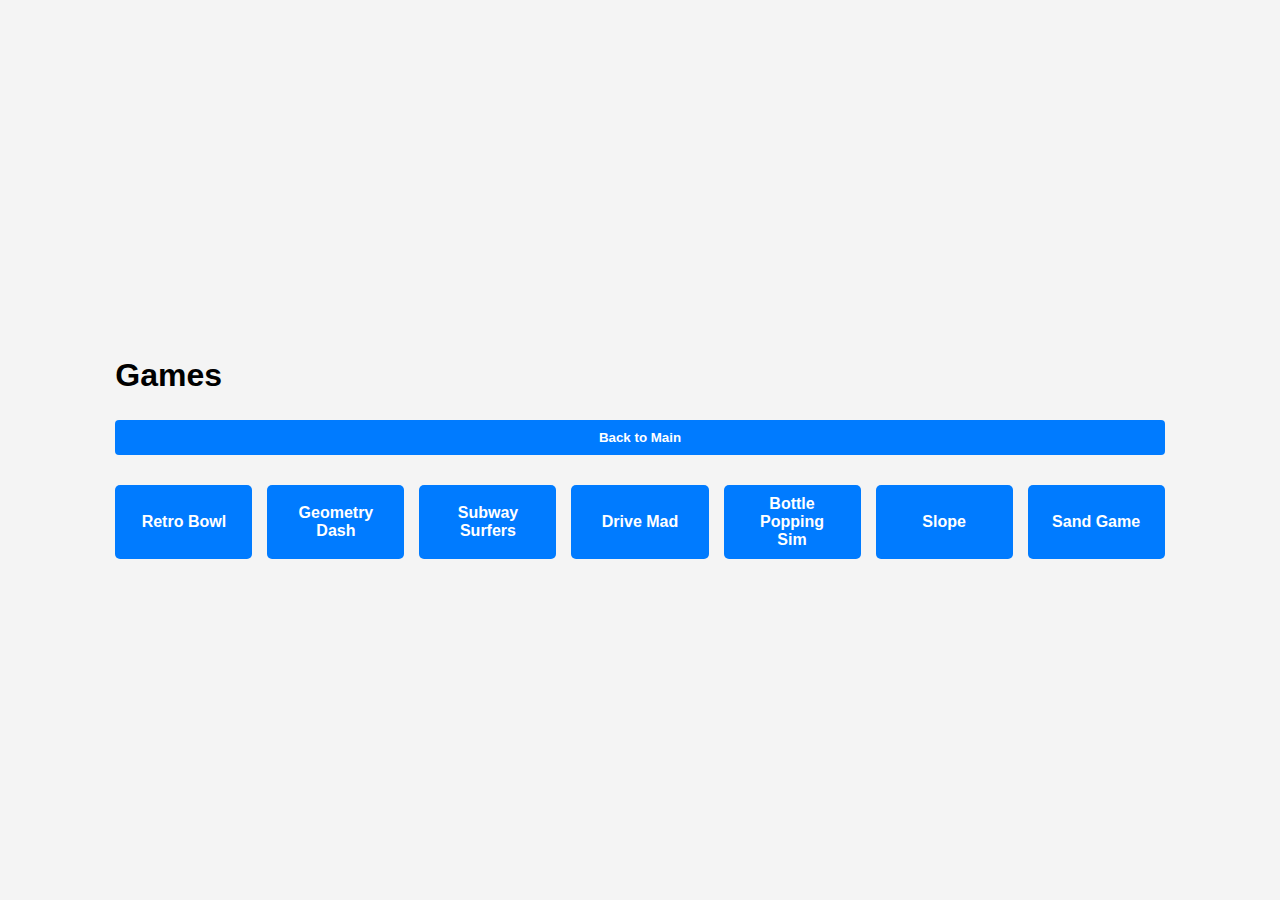
<file: g.html>
<!DOCTYPE html>
<html lang="en">
<head>
  <meta charset="UTF-8">
  <meta name="viewport" content="width=device-width, initial-scale=1.0">
  <title>Get More Math!</title>
  <link rel="icon" href="https://i.ibb.co/YT6qGW8/favicon.png" type="image/png">
  <link rel="stylesheet" href="styles.css">
  <style>
    .button-container {
      display: flex;
      justify-content: center;
      gap: 15px;
      margin-top: 20px;
    }

    .button-container button {
      padding: 10px 20px;
      background-color: #007bff;
      color: white;
      border: none;
      border-radius: 5px;
      cursor: pointer;
      font-size: 16px;
    }

    .button-container button:hover {
      background-color: #0056b3;
    }
  </style>
</head>
<body>
  <div class="games-screen">
    <h1>Games</h1>
    <!-- Button to go back to the main page -->
    <button onclick="goBackToMain()">Back to Main</button>

    <!-- Game buttons -->
    <div class="button-container">
      <button onclick="redirectToRetroBowl()">Retro Bowl</button>
      <button onclick="redirectToGeometryDash()">Geometry Dash</button>
      <button onclick="redirectToSubwaySurfers()">Subway Surfers</button>
      <button onclick="redirectToDriveMad()">Drive Mad</button>
      <button onclick="redirectToBPS()">Bottle Popping Sim</button>
      <button onclick="redirectToSlope()">Slope</button>
      <button onclick="redirectToSandGame()">Sand Game</button>
    </div>
  </div>

  <script>
    // Functions to handle navigation
    function goBackToMain() {
      window.location.href = "main.html";
    }

    function redirectToRetroBowl() {
      window.location.href = "g/retro.html";
    }

    function redirectToGeometryDash() {
      window.location.href = "g/gd.html";
    }

    function redirectToSubwaySurfers() {
      window.location.href = "g/subway.html";
    }

    function redirectToDriveMad() {
      window.location.href = "g/drivemad.html";
    }

    function redirectToBPS() {
      window.location.href = "g/bps.html";
    }

    function redirectToSlope() {
      window.location.href = "g/slope.html";
    }

    function redirectToSandGame() {
      window.location.href = "g/sandgame.html";
    }
  </script>
</body>
</html>
</file>
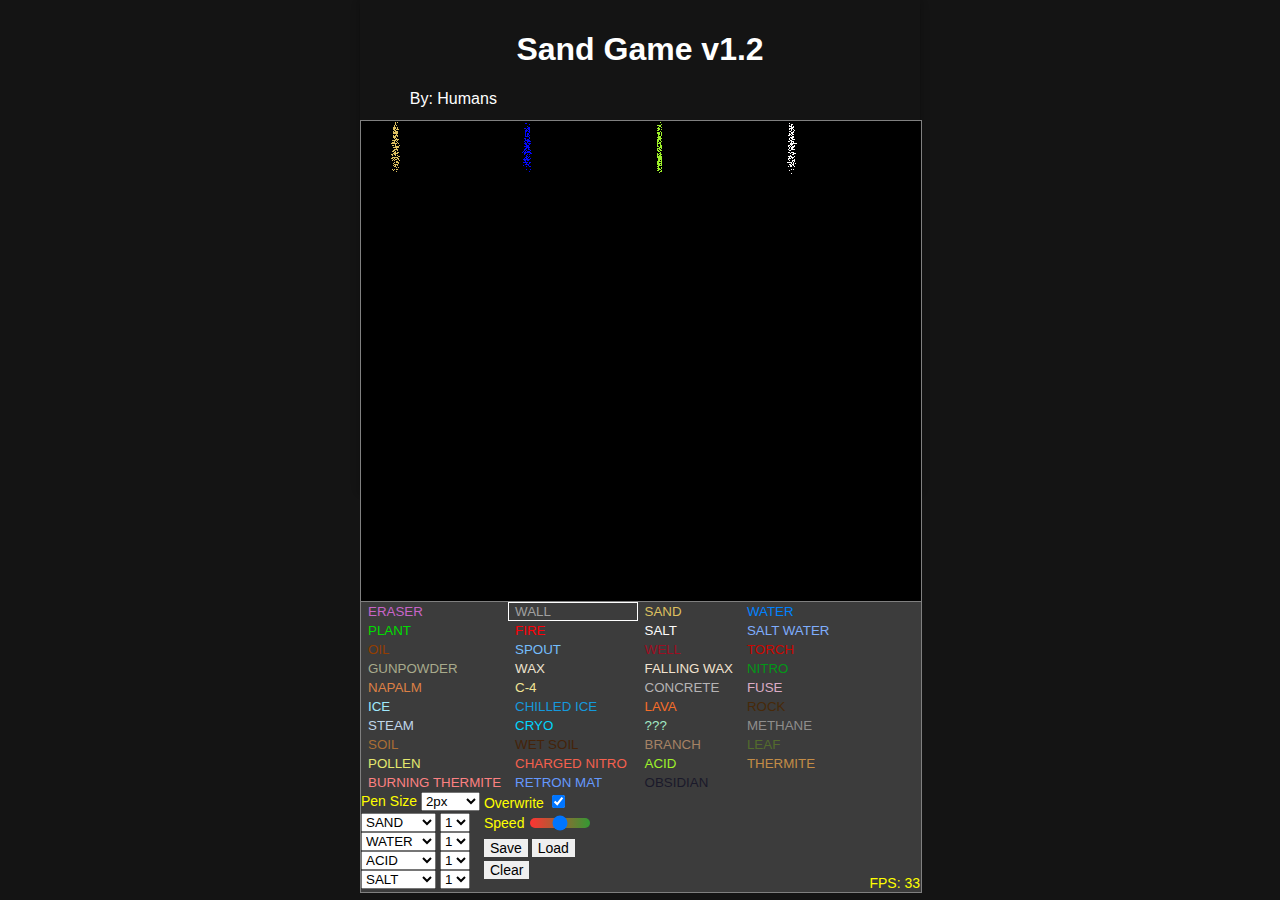
<file: g/sandgame.html>
<!DOCTYPE html>
<html lang="en-US">
    <head>
<style>
canvas{padding-left:0;padding-right:0;border:1px solid grey}body{background-color:#141414;margin:0}a{color:#fff}a:hover{color:#ff0}.subheader{color:#fff;user-select:none;font-family:Arial}.column-left{float:left;width:33.333%;text-align:left}.column-center{display:inline-block;width:33.333%;text-align:center}.column-right{float:right;width:33.333%;text-align:right}.title{text-align:center;font-family:Arial;color:#fff;user-select:none}.wrapper{font-size:0;padding-top:10px;margin:0 auto;box-shadow:rgba(0,0,0,.16) 0 2px 4px 0,rgba(0,0,0,.12) 0 2px 10px 0}#titleWrapper{font-size:initial;padding-bottom:12px}#menuWrapper{border-left:1px solid grey;border-right:1px solid grey;border-bottom:1px solid grey;padding-bottom:3px;margin-bottom:15px;background-color:#3c3c3c;overflow:auto;font-family:Arial;font-size:14px;user-select:none;position:relative;color:#ff0;width:inherit}#elementTable{border-collapse:collapse;float:left}.elementMenuButton{background:0 0;border:none;text-align:left;user-select:none;width:100%;height:100%}.elementMenuButton:hover{background-color:#0a0a0a;color:#fff!important}.elementMenuButton:active{background-color:#646464;color:#fff!important}.selectedElementMenuButton{outline:1px solid white}.optionsCol{float:left}.spigotType{width:75px}#speedSliderDiv{margin-top:4px;margin-bottom:8px}#speedSlider{width:60px;height:10px;border-radius:5px;background-image:linear-gradient(to right,rgba(255,0,0,.8),rgba(0,128,0,.8));outline:0;-webkit-appearance:none}#optionsCol2{padding-left:4px}#fps-counter{position:absolute;bottom:1px;right:1px}.optionButton{font-size:inherit;font-family:inherit;user-select:none;border:none;outline:0}.optionButtonContainer{margin-top:4px}#clearButton:hover{background-color:red}#clearButton:active{background-color:#7b0000}#saveButton:hover{background-color:#0f0}#saveButton:active{background-color:#007b00}#loadButton:hover{background-color:#ff0}#loadButton:active{background-color:#7b7b00}#penSizeDiv{margin-bottom:2px}
</style>
        <title>Get More Math!</title>
        <link rel="icon" href="https://i.ibb.co/YT6qGW8/favicon.png" type="image/png">
    </head>
    <body>
        <div class="wrapper" id="gameWrapper">
            <div id="titleWrapper">
                <h1 class="title">Sand Game v1.2</h1>
                <div class="subheader">
                    <div class="column-left">
                    </div>
                    <div class="column-center">
                        By: Humans
                    </div>
                    <div class="column-right">
                    </div>
                </div>
            </div>
            <br />
            <canvas id="mainCanvas">Your browser doesn't support HTML5 canvas. :(</canvas>
            <div id="menuWrapper">
                <table id="elementTable"></table>
                <div id="optionsCol1" class="optionsCol">
                    <div id="penSizeDiv">
                        <label for="pensize">Pen Size</label>
                        <select id="pensize"></select>
                    </div>
                    <div>
                        <select id="spigot1Type" class="spigotType"></select>
                        <select id="spigot1Size"></select>
                    </div>
                    <div>
                        <select id="spigot2Type" class="spigotType"></select>
                        <select id="spigot2Size"></select>
                    </div>
                    <div>
                        <select id="spigot3Type" class="spigotType"></select>
                        <select id="spigot3Size"></select>
                    </div>
                    <div>
                        <select id="spigot4Type" class="spigotType"></select>
                        <select id="spigot4Size"></select>
                    </div>
                </div>
                <div id="optionsCol2" class="optionsCol">
                    <div>
                        <label for="overwriteCheckbox">Overwrite</label>
                        <input type="checkbox" id="overwriteCheckbox" />
                    </div>
                    <div id="speedSliderDiv">
                        <label for="speedSlider">Speed</label>
                        <input type="range" id="speedSlider" />
                    </div>
                    <div class="optionButtonContainer">
                        <input id="saveButton" class="optionButton" type="button" value="Save" />
                        <input id="loadButton" class="optionButton" type="button" value="Load" />
                    </div>
                    <div id="clearButtonDiv" class="optionButtonContainer">
                        <input id="clearButton" class="optionButton" type="button" value="Clear" />
                    </div>
                </div>
                <div id="fps-counter"></div>
            </div>
        </div>
        <br />
        <script type="text/javascript">
const TWO_PI=2*Math.PI,HALF_PI=Math.PI/2,QUARTER_PI=Math.PI/4,EIGHTH_PI=Math.PI/8,SIXTEENTH_PI=Math.PI/16,EIGHTEENTH_PI=Math.PI/18,__num_rand_ints=8192,__rand_ints=new Uint8Array(8192);for(var __next_rand=0,i=0;i<8192;i++)__rand_ints[i]=Math.floor(100*Math.random());function random(){const t=__rand_ints[__next_rand];return 8192===++__next_rand&&(__next_rand=0),t}function executeAndTime(t){const n=performance.now();t();return performance.now()-n}function displayPerformance(t,n){const r=executeAndTime(t);console.log(n,": ",r,"ms")}function docOffsetLeft(t){var n=0;do{isNaN(t.offsetLeft)||(n+=t.offsetLeft)}while(t=t.offsetParent);return n}function docOffsetTop(t){var n=0;do{isNaN(t.offsetTop)||(n+=t.offsetTop)}while(t=t.offsetParent);return n}function distance(t,n,r,e){const o=t-r,i=n-e;return Math.sqrt(o*o+i*i)}function fastItoXYBorderingAdjacent(t,n,r,e){const o=r+width;if(o===e)return[t,n+1];if(o-1===e)return[t-1,n+1];if(o+1===e)return[t+1,n+1];if(r-1===e)return[t-1,n];if(r+1===e)return[t+1,n];const i=r-width;if(i===e)return[t,n-1];if(i-1===e)return[t-1,n-1];if(i+1===e)return[t+1,n-1];throw"Not passed a bordering coordinate"}function fastItoXYBordering(t,n,r,e){if(r+width===e)return[t,n+1];if(r-1===e)return[t-1,n];if(r+1===e)return[t+1,n];if(r-width===e)return[t,n-1];throw"Not passed a bordering coordinate"}

const __max_width=560,__max_height=480,width=Math.min(560,Math.max(screen.width-6,1)),height=Math.min(480,Math.max(screen.height-200,100)),MAX_FPS=120,DEFAULT_FPS=60,MAX_NUM_PARTICLES=1e3;

var PENSIZE,SELECTED_ELEM,OVERWRITE_ENABLED;const userstrokeCanvas=document.createElement("canvas");userstrokeCanvas.width=width,userstrokeCanvas.height=height;const userstrokeCtx=userstrokeCanvas.getContext("2d",{alpha:!1}),CURSORS=[];class Cursor{constructor(t){this.x=0,this.y=0,this.prevX=0,this.prevY=0,this.documentX=0,this.documentY=0,this.isDown=!1,this.inCanvas=!1,this.canvas=t}canvasCursorDown(t,s){this.isDown=!0,this.inCanvas=!0,this.prevX=t,this.prevY=s,this.x=t,this.y=s}canvasCursorMove(t){if(!this.isDown)return;const s=t();this.x=s[0],this.y=s[1]}canvasCursorEnter(t,s){if(this.inCanvas=!0,!this.isDown)return;const e=t(this),i=s(this);Cursor.interpolateCursorBorderPosition(e,i),this.prevX=i[0],this.prevY=i[1],this.x=e[0],this.y=e[1]}canvasCursorLeave(t){if(this.inCanvas=!1,!this.isDown)return;const s=t(this);Cursor.interpolateCursorBorderPosition([this.prevX,this.prevY],s),this.x=s[0],this.y=s[1]}documentCursorMove(t){if(!this.isDown)return;if(this.inCanvas)return;const s=t();this.documentX=s[0],this.documentY=s[1]}documentCursorUp(){this.isDown=!1}documentCursorDown(t,s){if(t.target==onscreenCanvas)return;if(this.isDown)return;this.isDown=!0,this.inCanvas=!1,this.prevX=this.x,this.prevY=this.y;const e=s(this);this.documentX=e[0],this.documentY=e[1]}documentVisibilityChange(t){}static interpolateCursorBorderPosition(t,s){var e=t[1]-s[1],i=t[0]-s[0];0===e&&(e=.001),0===i&&(i=.001);const n=e/i,o=t[1]-n*t[0];return s[0]<0?(s[0]=0,s[1]=o):s[0]>MAX_X_IDX&&(s[0]=MAX_X_IDX,s[1]=n*MAX_X_IDX+o),s[1]<0?(s[1]=0,s[0]=(0-o)/n):s[1]>MAX_Y_IDX&&(s[1]=MAX_Y_IDX,s[0]=(MAX_Y_IDX-o)/n),s[0]=Math.floor(s[0]),s[1]=Math.floor(s[1]),s[0]=Math.max(Math.min(s[0],MAX_X_IDX),0),s[1]=Math.max(Math.min(s[1],MAX_Y_IDX),0),s}drawStroke(){if(!this.isDown)return;if(!this.inCanvas&&this.prevX===this.x&&this.prevY===this.y)return;const t=SELECTED_ELEM,s=OVERWRITE_ENABLED||t===BACKGROUND,e=4278190080!==t?"rgba("+(255&t)+","+((65280&t)>>>8)+","+((16711680&t)>>>16)+", 1)":"rgba(1, 0, 0, 1)",i=Math.min(this.prevX,this.x),n=Math.max(this.prevX,this.x),o=this.prevX<=this.x?this.prevY:this.y,r=this.prevX<=this.x?this.y:this.prevY;this.prevX=this.x,this.prevY=this.y;const h=Math.ceil(PENSIZE/2),u=i-h,a=Math.min(o,r)-h,c=i-u,v=o-a,f=n-u,C=r-a,d=f+PENSIZE+2,M=Math.max(v,C)+PENSIZE+2;userstrokeCanvas.width<d&&(userstrokeCanvas.width=d),userstrokeCanvas.height<M&&(userstrokeCanvas.height=M),userstrokeCtx.beginPath(),userstrokeCtx.rect(0,0,d,M),userstrokeCtx.fillStyle="rgba(0, 0, 0, 1)",userstrokeCtx.fill(),c===f&&v===C?(userstrokeCtx.beginPath(),userstrokeCtx.lineWidth=0,userstrokeCtx.fillStyle=e,userstrokeCtx.arc(c,v,PENSIZE/2,0,TWO_PI),userstrokeCtx.fill()):(userstrokeCtx.lineWidth=PENSIZE,userstrokeCtx.strokeStyle=e,userstrokeCtx.lineCap="round",userstrokeCtx.beginPath(),userstrokeCtx.moveTo(c,v),userstrokeCtx.lineTo(f,C),userstrokeCtx.stroke());const D=userstrokeCtx.getImageData(0,0,d,M),p=new Uint32Array(D.data.buffer);var m,l;const E=Math.max(0,-1*u),X=Math.max(0,-1*a),S=Math.min(d,width-u),I=Math.min(M,height-a);if(E>S||X>I)console.log("Bug in userstroke drawing");else for(l=X;l!==I;l++){const e=(l+a)*width,i=l*d;for(m=E;m!==S;m++){const n=m+u;if(4278190080!==p[m+i]){const i=n+e;(s||gameImagedata32[i]===BACKGROUND)&&(gameImagedata32[i]=t)}}}}}class Mouse extends Cursor{constructor(t){super(t),this.shiftStartX=0,this.shiftStartY=0,this.shiftPressed=!1,this.lineDirection=Mouse.NO_DIRECTION}canvasMouseDown(t){const s=Mouse.getMousePos(t,!0,this.canvas);this.shiftPressed&&!t.shiftKey&&(this.shiftPressed=!1),this.shiftPressed&&(this.shiftStartX=s[0],this.shiftStartY=s[1],this.lineDirection=Mouse.NO_DIRECTION),super.canvasCursorDown(s[0],s[1])}canvasMouseMove(t){const s=this.canvas;super.canvasCursorMove((function(){return Mouse.getMousePos(t,!0,s)}))}canvasMouseEnter(t){const s=this.canvas;super.canvasCursorEnter((function(e){return Mouse.getMousePos(t,!0,s)}),(function(t){return[t.documentX,t.documentY]})),this.isDown&&this.shiftPressed&&this.lineDirection===Mouse.NO_DIRECTION&&(this.shiftStartX=this.prevX,this.shiftStartY=this.prevY)}canvasMouseLeave(t){const s=this.canvas;super.canvasCursorLeave((function(e){return Mouse.getMousePos(t,!1,s)}))}documentMouseMove(t){if(t.target==onscreenCanvas)return;const s=this.canvas;super.documentCursorMove((function(){return Mouse.getMousePos(t,!1,s)}))}documentMouseUp(t){this.lineDirection=Mouse.NO_DIRECTION,super.documentCursorUp()}documentMouseDown(t){if(t.target==onscreenCanvas)return;const s=this.canvas;this.shiftPressed&&!t.shiftKey&&(this.shiftPressed=!1),this.shiftPressed&&(this.lineDirection=Mouse.NO_DIRECTION),super.documentCursorDown(t,(function(){return Mouse.getMousePos(t,!1,s)}))}static getMousePos(t,s,e){var i,n;return s?(i=t.offsetX,n=t.offsetY,i<0?i=0:i>=width&&(i=MAX_X_IDX),n<0?n=0:n>=height&&(n=MAX_Y_IDX)):(i=t.pageX-docOffsetLeft(e),n=t.pageY-docOffsetTop(e)),[Math.round(i),Math.round(n)]}documentKeyDown(t){t.shiftKey&&(this.shiftPressed||(this.shiftPressed=!0,this.lineDirection=Mouse.NO_DIRECTION,this.isDown&&this.inCanvas&&(this.shiftStartX=this.x,this.shiftStartY=this.y)))}documentKeyUp(t){!t.shiftKey&&this.shiftPressed&&(this.shiftPressed=!1)}documentVisibilityChange(t){"hidden"==document.visibilityState&&(this.documentMouseUp(null),this.shiftPressed=!1),super.documentVisibilityChange(t)}handleShift(){if(!this.isDown)return!1;if(!this.shiftPressed)return!1;if(!this.inCanvas&&this.prevX===this.x&&this.prevY===this.y)return;if(this.lineDirection===Mouse.NO_DIRECTION){if(!this.inCanvas)return!1;const t=this.x-this.shiftStartX,s=this.y-this.shiftStartY,e=Math.abs(t),i=Math.abs(s);if(Math.max(e,i)<8)return!0;Math.abs(e-i)<5?this.lineDirection=s*t<0?Mouse.DIAGONAL_DOWN:Mouse.DIAGONAL_UP:this.lineDirection=e>i?Mouse.HORIZONTAL:Mouse.VERTICAL}const t=this.lineDirection;if(t===Mouse.HORIZONTAL)this.prevY=this.shiftStartY,this.y=this.shiftStartY;else if(t===Mouse.VERTICAL)this.prevX=this.shiftStartX,this.x=this.shiftStartX;else if(t===Mouse.DIAGONAL_DOWN||t===Mouse.DIAGONAL_UP){this.prevX=this.shiftStartX,this.prevY=this.shiftStartY;const s=t===Mouse.DIAGONAL_DOWN?-1:1,e=this.shiftStartY-s*this.shiftStartX,i=s*this.x+e,n=(this.y-e)/s;distance(n,this.y,this.shiftStartX,this.shiftStartY)>distance(this.x,i,this.shiftStartX,this.shiftStartY)?this.x=n:this.y=i}return!1}drawStroke(){this.handleShift()||super.drawStroke()}}class TouchCursor extends Cursor{constructor(t){super(t)}canvasTouchStart(t){const s=TouchCursor.getTouchPos(t);if(s)return super.canvasCursorDown(s[0],s[1]),t.preventDefault(),!1}canvasTouchEnd(t){return super.documentCursorUp(),t.preventDefault(),!1}canvasTouchMove(t){const s=TouchCursor.getTouchPos(t);if(!s)return;return super.canvasCursorMove((function(){return s})),t.preventDefault(),!1}static getTouchPos(t){if(!t.touches)return null;const s=t.touches[0];if(!s)return null;const e=t.target.getBoundingClientRect();var i=Math.round(s.pageX-e.left-window.scrollX),n=Math.round(s.pageY-e.top-window.scrollY);return i<0?i=0:i>=width&&(i=MAX_X_IDX),n<0?n=0:n>=height&&(n=MAX_Y_IDX),[i,n]}}function initCursors(){PENSIZE=PEN_SIZES[DEFAULT_PEN_IDX],SELECTED_ELEM=WALL,OVERWRITE_ENABLED=!0,Mouse.NO_DIRECTION=0,Mouse.HORIZONTAL=1,Mouse.VERTICAL=2,Mouse.DIAGONAL_UP=3,Mouse.DIAGONAL_DOWN=4;const t=new Mouse(onscreenCanvas);onscreenCanvas.onmousedown=function(s){t.canvasMouseDown(s)},onscreenCanvas.onmousemove=function(s){t.canvasMouseMove(s)},onscreenCanvas.onmouseleave=function(s){t.canvasMouseLeave(s)},onscreenCanvas.onmouseenter=function(s){t.canvasMouseEnter(s)},document.onmouseup=function(s){t.documentMouseUp(s)},document.onmousedown=function(s){t.documentMouseDown(s)},document.onmousemove=function(s){t.documentMouseMove(s)},document.onkeydown=function(s){t.documentKeyDown(s)},document.onkeyup=function(s){t.documentKeyUp(s)},document.onvisibilitychange=function(s){t.documentVisibilityChange(s)};const s=new TouchCursor(onscreenCanvas);onscreenCanvas.addEventListener("touchstart",(function(t){s.canvasTouchStart(t)})),onscreenCanvas.addEventListener("touchend",(function(t){s.canvasTouchEnd(t)})),onscreenCanvas.addEventListener("touchmove",(function(t){s.canvasTouchMove(t)})),CURSORS.push(t),CURSORS.push(s),Object.freeze(CURSORS)}function updateUserStroke(){const t=CURSORS.length;for(var s=0;s!==t;s++)CURSORS[s].drawStroke()}

const offscreenParticleCanvas=document.createElement("canvas"),offscreenParticleCtx=offscreenParticleCanvas.getContext("2d",{alpha:!1}),UNKNOWN_PARTICLE=0,NITRO_PARTICLE=1,NAPALM_PARTICLE=2,C4_PARTICLE=3,LAVA_PARTICLE=4,MAGIC1_PARTICLE=5,MAGIC2_PARTICLE=6,METHANE_PARTICLE=7,TREE_PARTICLE=8,CHARGED_NITRO_PARTICLE=9,NUKE_PARTICLE=10,__particleInit=[UNKNOWN_PARTICLE_INIT,NITRO_PARTICLE_INIT,NAPALM_PARTICLE_INIT,C4_PARTICLE_INIT,LAVA_PARTICLE_INIT,MAGIC1_PARTICLE_INIT,MAGIC2_PARTICLE_INIT,METHANE_PARTICLE_INIT,TREE_PARTICLE_INIT,CHARGED_NITRO_PARTICLE_INIT,NUKE_PARTICLE_INIT];Object.freeze(__particleInit);const __particleActions=[UNKNOWN_PARTICLE_ACTION,NITRO_PARTICLE_ACTION,NAPALM_PARTICLE_ACTION,C4_PARTICLE_ACTION,LAVA_PARTICLE_ACTION,MAGIC1_PARTICLE_ACTION,MAGIC2_PARTICLE_ACTION,METHANE_PARTICLE_ACTION,TREE_PARTICLE_ACTION,CHARGED_NITRO_PARTICLE_ACTION,NUKE_PARTICLE_ACTION];function UNKNOWN_PARTICLE_INIT(t){}function UNKNOWN_PARTICLE_ACTION(t){throw"Unknown particle"}function NITRO_PARTICLE_INIT(t){t.setColor(FIRE);const e=5+10*Math.random(),i=Math.random()*TWO_PI;t.setVelocity(e,i),t.size=2+7*Math.random()}function NITRO_PARTICLE_ACTION(t){offscreenParticleCtx.beginPath(),offscreenParticleCtx.lineWidth=t.size,offscreenParticleCtx.strokeStyle=t.rgbaColor,offscreenParticleCtx.lineCap="round",offscreenParticleCtx.moveTo(t.x,t.y),t.x+=t.xVelocity,t.y+=t.yVelocity,offscreenParticleCtx.lineTo(t.x,t.y),offscreenParticleCtx.stroke();const e=t.actionIterations;e%5==0&&(t.size/=1.3),e%15==0&&(t.yVelocity+=e/5*10),(t.size<1.75||t.offCanvas())&&particles.makeParticleInactive(t)}function NAPALM_PARTICLE_INIT(t){t.setColor(FIRE),t.size=8*Math.random()+6,t.xVelocity=8*Math.random()-4,t.yVelocity=-1*(4*Math.random()+4),t.maxIterations=Math.floor(10*Math.random())+5}function NAPALM_PARTICLE_ACTION(t){t.drawCircle(t.size),t.x+=t.xVelocity,t.y+=t.yVelocity,t.size*=1+.1*Math.random(),t.actionIterations>t.maxIterations&&particles.makeParticleInactive(t)}function C4_PARTICLE_INIT(t){t.setColor(FIRE);const e=1e4*Math.random();t.size=e<9e3?10*Math.random()+3:e<9500?32*Math.random()+3:e<9800?64*Math.random()+3:128*Math.random()+3}function C4_PARTICLE_ACTION(t){t.drawCircle(t.size),t.actionIterations%3==0&&(t.size/=3,t.size<=1&&particles.makeParticleInactive(t))}function LAVA_PARTICLE_INIT(t){t.setColor(FIRE);var e=QUARTER_PI+Math.random()*HALF_PI;random()<75&&Math.abs(HALF_PI-e)<EIGHTEENTH_PI&&(e+=EIGHTEENTH_PI*(e>HALF_PI?1:-1)),t.xVelocity=(1+3*Math.random())*Math.cos(e),t.yVelocity=(-4*Math.random()-3)*Math.sin(e),t.initYVelocity=t.yVelocity,t.yAcceleration=.06,t.size=4+3*Math.random(),t.y-=t.size}function LAVA_PARTICLE_ACTION(t){offscreenParticleCtx.beginPath(),offscreenParticleCtx.lineWidth=t.size,offscreenParticleCtx.strokeStyle=t.rgbaColor,offscreenParticleCtx.lineCap="round",offscreenParticleCtx.moveTo(t.x,t.y);const e=t.actionIterations;if(t.x+=t.xVelocity,t.y=t.initY+t.initYVelocity*e+t.yAcceleration*e*e/2,offscreenParticleCtx.lineTo(t.x,t.y),offscreenParticleCtx.stroke(),t.x<0||t.x>MAX_X_IDX||t.y>MAX_Y_IDX)particles.makeParticleInactive(t);else if(random()<25){t.yVelocity=t.initYVelocity+t.yAcceleration*e;const a=t.aboutToHit();var i=-1;if(a===WATER||a===SALT_WATER?random()<58&&(i=ROCK):a===LAVA||a===ROCK?random()<75&&(i=LAVA):a===ICE||a===CHILLED_ICE||a===CRYO?random()<70&&(i=ROCK):a===WALL&&random()<25&&(i=LAVA),-1!==i)return t.setColor(i),t.drawCircle(t.size/2),void particles.makeParticleInactive(t)}}function MAGIC1_PARTICLE_INIT(t){t.reinitialized||t.setRandomColor(MAGIC_COLORS);var e=5+Math.round(13*Math.random());const i=[t];var a;for(a=1;a!==e;a++){const e=particles.addActiveParticle(0,t.x,t.y,t.i);if(!e)break;particles.particleCounts[e.type]--,particles.particleCounts[5]++,e.type=5,e.setColor(t.color),i.push(e)}e=i.length;const n=TWO_PI/e,r=7+3*Math.random(),c=4+4*Math.random();var o=0;for(a=0;a!==e;a++){const t=i[a];t.setVelocity(r,o),t.size=c,o+=n}}function MAGIC1_PARTICLE_ACTION(t){offscreenParticleCtx.beginPath(),offscreenParticleCtx.lineWidth=t.size,offscreenParticleCtx.strokeStyle=t.rgbaColor,offscreenParticleCtx.lineCap="square",offscreenParticleCtx.moveTo(t.x,t.y),t.x+=t.xVelocity,t.y+=t.yVelocity,offscreenParticleCtx.lineTo(t.x,t.y),offscreenParticleCtx.stroke(),t.offCanvas()&&particles.makeParticleInactive(t)}function MAGIC2_PARTICLE_INIT(t){t.setRandomColor(MAGIC_COLORS),t.size=4+8*Math.random(),t.x=Math.floor(width/2),t.y=Math.floor(height/2),t.initX=t.x,t.initY=t.y,t.magic_2_max_radius=Math.sqrt(width*width+height*height)/2+t.size,t.magic_2_theta=0,t.magic_2_speed=20,t.magic_2_radius_spacing=25+55*Math.random(),t.magic_2_radius=t.magic_2_radius_spacing}function MAGIC2_PARTICLE_ACTION(t){offscreenParticleCtx.beginPath(),offscreenParticleCtx.lineWidth=t.size,offscreenParticleCtx.strokeStyle=t.rgbaColor,offscreenParticleCtx.lineCap="round",offscreenParticleCtx.moveTo(t.x,t.y);const e=t.magic_2_theta+t.magic_2_speed/t.magic_2_radius;t.magic_2_theta=e;const i=t.magic_2_theta/TWO_PI*t.magic_2_radius_spacing;t.magic_2_radius=i,t.x=i*Math.cos(e)+t.initX,t.y=i*Math.sin(e)+t.initY,offscreenParticleCtx.lineTo(t.x,t.y),offscreenParticleCtx.stroke(),i>t.magic_2_max_radius&&particles.makeParticleInactive(t)}function METHANE_PARTICLE_INIT(t){t.setColor(FIRE),t.size=10+10*Math.random()}function METHANE_PARTICLE_ACTION(t){const e=t.actionIterations;t.drawCircle(t.size),e>2&&particles.makeParticleInactive(t)}Object.freeze(__particleActions);class TreeType{constructor(){throw"Should never actually instantiate this."}static initTreeParticle(t,e){}static branchAngles(t){throw"Branch angles not implemented."}static branchSpacingFactor(t){throw"Branch spacing factor not implemented."}}class Tree0 extends TreeType{static branchAngles(t){const e=EIGHTH_PI+Math.random()*QUARTER_PI;return[t.angle+e,t.angle-e]}static branchSpacingFactor(t){return.9}}class Tree1 extends TreeType{static initTreeParticle(t,e){const i=e?e.branchDirection:random()<50?1:-1;t.branchDirection=i}static branchAngles(t){const e=(EIGHTH_PI+Math.random()*EIGHTH_PI)*t.branchDirection;return[t.angle+e,t.angle]}static branchSpacingFactor(t){return.7}}class Tree2 extends TreeType{static branchAngles(t){const e=Math.random()*SIXTEENTH_PI+EIGHTH_PI;return[t.angle,t.angle+e,t.angle-e]}static branchSpacingFactor(t){return.6}}const TREE_TYPES=[Tree0,Tree2],NUM_TREE_TYPES=TREE_TYPES.length;function TREE_PARTICLE_INIT(t){t.setColor(BRANCH),t.size=random()<50?3:4;const e=1+.5*Math.random(),i=-1*(HALF_PI+EIGHTH_PI-Math.random()*QUARTER_PI);t.setVelocity(e,i),t.generation=1,t.branchSpacing=15+Math.round(45*Math.random()),t.maxBranches=1+Math.round(2*Math.random()),t.nextBranch=t.branchSpacing,t.branches=0,random()<62?t.treeType=0:t.treeType=1+Math.floor(Math.random()*NUM_TREE_TYPES-1),TREE_TYPES[t.treeType].initTreeParticle(t,null)}function TREE_PARTICLE_ACTION(t){if(offscreenParticleCtx.beginPath(),offscreenParticleCtx.lineWidth=t.size,offscreenParticleCtx.strokeStyle=t.rgbaColor,offscreenParticleCtx.lineCap="round",offscreenParticleCtx.moveTo(t.x,t.y),t.x+=t.xVelocity,t.y+=t.yVelocity,offscreenParticleCtx.lineTo(t.x,t.y),offscreenParticleCtx.stroke(),t.aboutToHit()===WALL)return void particles.makeParticleInactive(t);const e=t.actionIterations;if(e>=t.nextBranch){if(t.branches++,0===t.maxBranches)return void particles.makeParticleInactive(t);const a=t.color===LEAF||t.branches===t.maxBranches,n=TREE_TYPES[t.treeType],r=n.branchAngles(t),c=r.length;for(var i=0;i<c;i++){const e=particles.addActiveParticle(8,t.x,t.y,t.i);if(!e)break;e.generation=t.generation+1,e.maxBranches=Math.max(0,t.maxBranches-1),e.branchSpacing=t.branchSpacing*n.branchSpacingFactor(t),e.nextBranch=e.branchSpacing,e.angle=r[i],e.setVelocity(t.velocity,e.angle),e.size=Math.max(t.size-1,2),e.treeType=t.treeType,n.initTreeParticle(e,t),a&&e.setColor(LEAF)}if(t.branches>=t.maxBranches)return void particles.makeParticleInactive(t);t.branchSpacing>45&&(t.branchSpacing*=.8),t.nextBranch=e+t.branchSpacing*(.35*Math.random()+.65)}}function CHARGED_NITRO_PARTICLE_INIT(t){t.setColor(FIRE),t.size=4,t.xVelocity=0,t.yVelocity=-100,t.minY=-1;const e=(3+Math.round(2*Math.random()))*width;for(var i=t.i;i>-1;i-=e)if(gameImagedata32[i]===WALL){t.minY=i/width;break}}function CHARGED_NITRO_PARTICLE_ACTION(t){offscreenParticleCtx.beginPath(),offscreenParticleCtx.lineWidth=t.size,offscreenParticleCtx.strokeStyle=t.rgbaColor,offscreenParticleCtx.lineCap="square",offscreenParticleCtx.moveTo(t.initX,t.initY),t.x+=t.xVelocity,t.y=Math.max(t.minY,t.y+t.yVelocity),offscreenParticleCtx.lineTo(t.x,t.y),offscreenParticleCtx.stroke(),(t.y<=t.minY||t.offCanvas())&&particles.makeParticleInactive(t)}function NUKE_PARTICLE_INIT(t){t.setColor(FIRE);const e=Math.max(width,height);t.size=e/4+Math.random()*e/8}function NUKE_PARTICLE_ACTION(t){t.drawCircle(t.size),t.actionIterations>4&&particles.makeParticleInactive(t)}class Particle{constructor(){this.type=0,this.initX=-1,this.initY=-1,this.x=-1,this.y=-1,this.i=-1,this.color=0,this.rgbaColor="rgba(0, 0, 0, 1)",this.velocity=0,this.angle=0,this.xVelocity=0,this.yVelocity=0,this.size=0,this.actionIterations=0,this.active=!1,this.next=null,this.prev=null,this.reinitialized=!1}setColor(t){Particle.warned_unpaintable_color||t in PAINTABLE_PARTICLE_COLORS||(console.log("Unpaintable particle color: "+t),Particle.warned_unpaintable_color=!0),this.color=t;const e=255&t,i=(65280&t)>>>8,a=(16711680&t)>>>16;this.rgbaColor="rgba("+e+","+i+","+a+", 1)"}setRandomColor(t){const e=Math.floor(Math.random()*t.length);this.setColor(t[e])}offCanvas(){const t=this.x,e=this.y;return t<0||t>MAX_X_IDX||e<0||e>MAX_Y_IDX}setVelocity(t,e){this.velocity=t,this.angle=e,this.xVelocity=t*Math.cos(e),this.yVelocity=t*Math.sin(e)}aboutToHit(){const t=this.size/2,e=Math.atan2(this.yVelocity,this.xVelocity),i=this.x+Math.cos(e)*t,a=this.y+Math.sin(e)*t,n=Math.round(i)+Math.round(a)*width;return n<0||n>MAX_IDX?BACKGROUND:gameImagedata32[n]}drawCircle(t){offscreenParticleCtx.beginPath(),offscreenParticleCtx.lineWidth=0,offscreenParticleCtx.fillStyle=this.rgbaColor,offscreenParticleCtx.arc(this.x,this.y,t,0,TWO_PI),offscreenParticleCtx.fill()}}Particle.warned_unpaintable_color=!1;class ParticleList{constructor(){this.activeHead=null,this.activeSize=0,this.inactiveHead=null,this.inactiveSize=0,this.particleCounts=new Uint32Array(__particleInit.length);for(var t=0;t<this.particleCounts.length;t++)this.particleCounts[t]=0}addActiveParticle(t,e,i,a){if(0===this.inactiveSize)return null;const n=this.inactiveHead;return this.inactiveHead=this.inactiveHead.next,this.inactiveHead&&(this.inactiveHead.prev=null),this.inactiveSize--,this.activeHead?(this.activeHead.prev=n,n.next=this.activeHead,n.prev=null,this.activeHead=n):(n.next=null,n.prev=null,this.activeHead=n),this.activeSize++,n.active=!0,n.reinitialized=!1,n.actionIterations=0,n.type=t,n.initX=e,n.initY=i,n.x=e,n.y=i,n.i=a,this.particleCounts[t]++,__particleInit[t](n),n}makeParticleInactive(t){t.active=!1,this.particleCounts[t.type]--,t.type=0,t.prev&&(t.prev.next=t.next),t.next&&(t.next.prev=t.prev),t===this.activeHead&&(this.activeHead=t.next),this.activeSize--,this.inactiveHead?(this.inactiveHead.prev=t,t.next=this.inactiveHead,t.prev=null,this.inactiveHead=t):(t.next=null,t.prev=null,this.inactiveHead=t),this.inactiveSize++}inactivateAll(){for(var t=this.activeHead;t;){const e=t.next;this.makeParticleInactive(t),t=e}}reinitializeParticle(t,e){if(!t.active)throw"Can only be used with active particles";this.particleCounts[t.type]--,this.particleCounts[e]++,t.type=e,t.reinitialized=!0,__particleInit[e](t)}particleActive(t){return this.particleCounts[t]>0}}const particles=new ParticleList,PAINTABLE_PARTICLE_COLORS={},MAGIC_COLORS=[];function initParticles(){if(__particleInit.length!==__particleActions.length)throw"Particle arrays must be same length";var t,e=MAX_NUM_PARTICLES;for(particles.inactiveHead=new Particle,particles.inactiveSize++,t=particles.inactiveHead,e--;e>0;){const i=new Particle;i.prev=t,t.next=i,particles.inactiveSize++,t=i,e--}offscreenParticleCanvas.width=width,offscreenParticleCanvas.height=height,PAINTABLE_PARTICLE_COLORS[FIRE]=null,PAINTABLE_PARTICLE_COLORS[WALL]=null,PAINTABLE_PARTICLE_COLORS[ROCK]=null,PAINTABLE_PARTICLE_COLORS[LAVA]=null,PAINTABLE_PARTICLE_COLORS[PLANT]=null,PAINTABLE_PARTICLE_COLORS[SPOUT]=null,PAINTABLE_PARTICLE_COLORS[WELL]=null,PAINTABLE_PARTICLE_COLORS[WAX]=null,PAINTABLE_PARTICLE_COLORS[ICE]=null,PAINTABLE_PARTICLE_COLORS[BRANCH]=null,PAINTABLE_PARTICLE_COLORS[LEAF]=null,Object.freeze(PAINTABLE_PARTICLE_COLORS),MAGIC_COLORS.push(WALL),MAGIC_COLORS.push(PLANT),MAGIC_COLORS.push(SPOUT),MAGIC_COLORS.push(WELL),MAGIC_COLORS.push(WAX),MAGIC_COLORS.push(ICE),Object.freeze(MAGIC_COLORS)}function updateParticles(){if(!particles.activeHead)return;const t=offscreenParticleCanvas.width,e=offscreenParticleCanvas.height;offscreenParticleCtx.beginPath(),offscreenParticleCtx.fillStyle="rgba(0, 0, 0, 1)",offscreenParticleCtx.rect(0,0,t,e),offscreenParticleCtx.fill();for(var i=particles.activeHead;i;){const t=i.next;i.actionIterations++,__particleActions[i.type](i),i=t}const a=offscreenParticleCtx.getImageData(0,0,t,e),n=new Uint32Array(a.data.buffer);var r,c,o=0;for(c=0;c!==e;c++){const e=o;for(r=0;r!==t;r++){const t=r+e,i=n[t];var s;if(4278190080!==i)if(i in PAINTABLE_PARTICLE_COLORS)gameImagedata32[t]=i;else(r-3>=0&&(s=n[t-3])in PAINTABLE_PARTICLE_COLORS||r+3<=MAX_X_IDX&&(s=n[t+3])in PAINTABLE_PARTICLE_COLORS||c-3>=0&&(s=n[t-3*width])in PAINTABLE_PARTICLE_COLORS||c+3<=MAX_Y_IDX&&(s=n[t+3*width])in PAINTABLE_PARTICLE_COLORS)&&(gameImagedata32[t]=s)}o+=t}}

var __next_elem_idx=0;function __inGameColor(a,e,n){a&=252,e&=252,n&=252;const t=3&__next_elem_idx,o=(12&__next_elem_idx)>>>2,d=(48&__next_elem_idx)>>>4;return __next_elem_idx++,4278190080+((n+=d)<<16)+((e+=o)<<8)+(a+=t)}const BACKGROUND=__inGameColor(0,0,0),WALL=__inGameColor(127,127,127),SAND=__inGameColor(223,193,99),WATER=__inGameColor(0,10,255),PLANT=__inGameColor(0,220,0),FIRE=__inGameColor(255,0,10),SALT=__inGameColor(253,253,253),SALT_WATER=__inGameColor(127,175,255),OIL=__inGameColor(150,60,0),SPOUT=__inGameColor(117,189,252),WELL=__inGameColor(131,11,28),TORCH=__inGameColor(200,5,0),GUNPOWDER=__inGameColor(170,170,140),WAX=__inGameColor(239,225,211),FALLING_WAX=__inGameColor(240,225,211),NITRO=__inGameColor(0,150,26),NAPALM=__inGameColor(220,128,70),C4=__inGameColor(240,230,150),CONCRETE=__inGameColor(180,180,180),FUSE=__inGameColor(219,175,199),ICE=__inGameColor(161,232,255),CHILLED_ICE=__inGameColor(20,153,220),LAVA=__inGameColor(245,110,40),ROCK=__inGameColor(68,40,8),STEAM=__inGameColor(195,214,235),CRYO=__inGameColor(0,213,255),MYSTERY=__inGameColor(162,232,196),METHANE=__inGameColor(140,140,140),SOIL=__inGameColor(120,75,33),WET_SOIL=__inGameColor(70,35,10),BRANCH=__inGameColor(166,128,100),LEAF=__inGameColor(82,107,45),POLLEN=__inGameColor(230,235,110),CHARGED_NITRO=__inGameColor(245,98,78),ACID=__inGameColor(157,240,40),THERMITE=__inGameColor(195,140,70),BURNING_THERMITE=__inGameColor(255,130,130),RETRON_MAT=__inGameColor(102,153,255),OBSIDIAN=__inGameColor(27,24,41),elements=new Uint32Array([BACKGROUND,WALL,SAND,WATER,PLANT,FIRE,SALT,SALT_WATER,OIL,SPOUT,WELL,TORCH,GUNPOWDER,WAX,FALLING_WAX,NITRO,NAPALM,C4,CONCRETE,FUSE,ICE,CHILLED_ICE,LAVA,ROCK,STEAM,CRYO,MYSTERY,METHANE,SOIL,WET_SOIL,BRANCH,LEAF,POLLEN,CHARGED_NITRO,ACID,THERMITE,BURNING_THERMITE,RETRON_MAT,OBSIDIAN]),elementActions=[BACKGROUND_ACTION,WALL_ACTION,SAND_ACTION,WATER_ACTION,PLANT_ACTION,FIRE_ACTION,SALT_ACTION,SALT_WATER_ACTION,OIL_ACTION,SPOUT_ACTION,WELL_ACTION,TORCH_ACTION,GUNPOWDER_ACTION,WAX_ACTION,FALLING_WAX_ACTION,NITRO_ACTION,NAPALM_ACTION,C4_ACTION,CONCRETE_ACTION,FUSE_ACTION,ICE_ACTION,CHILLED_ICE_ACTION,LAVA_ACTION,ROCK_ACTION,STEAM_ACTION,CRYO_ACTION,MYSTERY_ACTION,METHANE_ACTION,SOIL_ACTION,WET_SOIL_ACTION,BRANCH_ACTION,LEAF_ACTION,POLLEN_ACTION,CHARGED_NITRO_ACTION,ACID_ACTION,THERMITE_ACTION,BURNING_THERMITE_ACTION,RETRON_MAT_ACTION,OBSIDIAN_ACTION];Object.freeze(elementActions);const GAS_PERMEABLE={},NUM_ELEMENTS=elements.length;function initElements(){if(NUM_ELEMENTS>64)throw"too many elements (we only use 6 bits for element index)";if(NUM_ELEMENTS!==elementActions.length)throw"need 1 action per element";const a={};for(var e=0;e<elements.length;e++){const n=elements[e];if(((196608&n)>>>12)+((768&n)>>>6)+(3&n)!==e)throw"elements array order does not match element indices";if(n in a)throw"duplicate color";if(n>>>24!=255)throw console.log(n,e),"alpha must be set to 0xff";a[n]=null}GAS_PERMEABLE[SAND]=null,GAS_PERMEABLE[WATER]=null,GAS_PERMEABLE[SALT]=null,GAS_PERMEABLE[SALT_WATER]=null,GAS_PERMEABLE[OIL]=null,GAS_PERMEABLE[GUNPOWDER]=null,GAS_PERMEABLE[FALLING_WAX]=null,GAS_PERMEABLE[NITRO]=null,GAS_PERMEABLE[NAPALM]=null,GAS_PERMEABLE[CONCRETE]=null,GAS_PERMEABLE[ROCK]=null,GAS_PERMEABLE[CRYO]=null,GAS_PERMEABLE[MYSTERY]=null,GAS_PERMEABLE[SOIL]=null,GAS_PERMEABLE[WET_SOIL]=null,GAS_PERMEABLE[POLLEN]=null,GAS_PERMEABLE[CHARGED_NITRO]=null,GAS_PERMEABLE[ACID]=null,Object.freeze(GAS_PERMEABLE)}function WALL_ACTION(a,e,n){}function OBSIDIAN_ACTION(a,e,n){}function BACKGROUND_ACTION(a,e,n){throw"As an optimization, we should never be invoking the action for the background"}function SAND_ACTION(a,e,n){if(e!==MAX_Y_IDX&&uniformBelowAdjacent(a,e,n)!==SAND){if(doDensitySink(a,e,n,WATER,!0,25))return;if(doDensitySink(a,e,n,SALT_WATER,!0,25))return}doGravity(a,e,n,!0,95)}function WATER_ACTION(a,e,n){doGravity(a,e,n,!0,95)||doDensityLiquid(a,e,n,OIL,25,50)}function PLANT_ACTION(a,e,n){if(doGrow(a,e,n,WATER,50),random()<5){if(-1!==bordering(a,e,n,SALT))return void(gameImagedata32[n]=BACKGROUND)}}function FIRE_ACTION(a,e,n){if(random()<80){var t=bordering(a,e,n,WATER);if(-1===t&&(t=bordering(a,e,n,SALT_WATER)),-1!==t&&-1===bordering(a,e,n,BURNING_THERMITE))return gameImagedata32[t]=STEAM,void(gameImagedata32[n]=BACKGROUND)}if(random()<20){const t=borderingAdjacent(a,e,n,PLANT);if(-1!==t)return void(gameImagedata32[t]=FIRE)}if(random()<1){const t=bordering(a,e,n,WAX);if(-1!==t){const o=fastItoXYBordering(a,e,n,t);gameImagedata32[t]=FIRE;const d=below(Math.max(e,o[1]),Math.max(n,t),BACKGROUND);return void(-1!==d&&(gameImagedata32[d]=FALLING_WAX))}}if(random()<80){const t=borderingAdjacent(a,e,n,FUSE);if(-1!==t)return void(gameImagedata32[t]=FIRE)}if(random()<40){var o=!0;const t=Math.max(a-1,0),r=Math.max(e-1,0),m=Math.min(a+2,MAX_X_IDX+1),A=Math.min(e+2,MAX_Y_IDX+1);var d,i;for(i=r;i!==A;i++){const n=i*width;for(d=t;d!==m;d++){if(i===e&&d===a)continue;const t=gameImagedata32[n+d];if(t!==FIRE){if(t===PLANT||t===FUSE||t===BRANCH||t===LEAF){o=!1;break}if((d==a||i==e)&&t===WAX){o=!1;break}if(t===OIL&&random()<50){o=!1;break}}}if(!o)break}if(o)return void(gameImagedata32[n]=BACKGROUND)}if(random()<50){const a=above(e,n,BACKGROUND);if(-1!==a)return void(gameImagedata32[a]=FIRE)}}function SALT_ACTION(a,e,n){doGravity(a,e,n,!0,95)||doTransform(a,e,n,WATER,SALT_WATER,25,50)||doDensitySink(a,e,n,SALT_WATER,!0,25)}function SALT_WATER_ACTION(a,e,n){doGravity(a,e,n,!0,95)||doDensityLiquid(a,e,n,WATER,50,50)}function OIL_ACTION(a,e,n){random()<30&&-1!==bordering(a,e,n,FIRE)?__doBorderBurn(a,e,n):doGravity(a,e,n,!0,95)}function SPOUT_ACTION(a,e,n){doProducer(a,e,n,WATER,!1,5)}function WELL_ACTION(a,e,n){doProducer(a,e,n,OIL,!1,10)}function TORCH_ACTION(a,e,n){doProducer(a,e,n,FIRE,!0,25)}function GUNPOWDER_ACTION(a,e,n){if(random()<95&&-1!==bordering(a,e,n,FIRE))if(random()<1&&random()<25&&particles.particleCounts[MAGIC1_PARTICLE]<30){const t=particles.addActiveParticle(UNKNOWN_PARTICLE,a,e,n);t&&(t.setColor(FIRE),particles.reinitializeParticle(t,MAGIC1_PARTICLE))}else __doGunpowderExplosion(a,e,n);else doGravity(a,e,n,!0,95)}function WAX_ACTION(a,e,n){}function RETRON_MAT_ACTION(a,e,n){}function FALLING_WAX_ACTION(a,e,n){doGravity(a,e,n,!1,100)||(gameImagedata32[n]=WAX)}function NITRO_ACTION(a,e,n){if(!doGravity(a,e,n,!0,95)&&!surroundedByAdjacent(a,e,n,NITRO)){if(-1!==borderingAdjacent(a,e,n,FIRE)){if(random()<30){if(!particles.addActiveParticle(NITRO_PARTICLE,a,e,n))return;return void __doBorderBurn(a,e,n)}if(random()<20)return void(gameImagedata32[n]=FIRE)}if(e!==MAX_Y_IDX&&uniformBelowAdjacent(a,e,n)!==NITRO){if(doDensitySink(a,e,n,OIL,!0,25))return;if(doDensitySink(a,e,n,WATER,!0,25))return;if(doDensitySink(a,e,n,SALT_WATER,!0,25))return;if(doDensitySink(a,e,n,POLLEN,!0,25))return}}}function NAPALM_ACTION(a,e,n){random()<25&&-1!==bordering(a,e,n,FIRE)?particles.addActiveParticle(NAPALM_PARTICLE,a,e,n)||(gameImagedata32[n]=FIRE):doGravity(a,e,n,!0,95)}function C4_ACTION(a,e,n){random()<60&&-1!==bordering(a,e,n,FIRE)&&(particles.addActiveParticle(C4_PARTICLE,a,e,n)||(gameImagedata32[n]=FIRE))}function CONCRETE_ACTION(a,e,n){if(e!==MAX_Y_IDX&&uniformBelowAdjacent(a,e,n)!==CONCRETE){if(doDensitySink(a,e,n,WATER,!0,35))return;if(doDensitySink(a,e,n,SALT_WATER,!0,35))return}if(random()<10&&random()<10){if(-1!==borderingAdjacent(a,e,n,WALL))return void(gameImagedata32[n]=WALL)}doGravity(a,e,n,!0,95)||random()<10&&random()<10&&random()<5&&(gameImagedata32[n]=WALL)}function FUSE_ACTION(a,e,n){}function ICE_ACTION(a,e,n){if(!surroundedBy(a,e,n,ICE))if(random()<1&&-1!==bordering(a,e,n,WATER))gameImagedata32[n]=WATER;else{if(random()<70){const t=bordering(a,e,n,STEAM);if(-1!==t)return gameImagedata32[n]=WATER,void(random()<50&&(gameImagedata32[t]=WATER))}if(random()<10){var t=bordering(a,e,n,SALT);if(-1===t&&(t=bordering(a,e,n,SALT_WATER)),-1!==t)return void(gameImagedata32[n]=WATER)}(random()<50&&-1!==bordering(a,e,n,FIRE)||random()<50&&-1!==bordering(a,e,n,LAVA))&&(gameImagedata32[n]=WATER)}}function CHILLED_ICE_ACTION(a,e,n){random()<6?gameImagedata32[n]=ICE:-1===bordering(a,e,n,SALT)&&-1===bordering(a,e,n,SALT_WATER)&&-1===bordering(a,e,n,LAVA)&&-1===bordering(a,e,n,FIRE)&&-1===bordering(a,e,n,STEAM)?doGrow(a,e,n,WATER,50):gameImagedata32[n]=ICE}const __lava_immune=[LAVA,BACKGROUND,FIRE,WALL,ROCK,WATER,SALT_WATER,STEAM,OBSIDIAN];Object.freeze(__lava_immune);const __num_lava_immune=__lava_immune.length;function LAVA_ACTION(a,e,n){if(doTransform(a,e,n,WATER,OBSIDIAN,100,100))return;const t=0!==e?n-width:-1,o=e!==MAX_Y_IDX?n+width:-1,d=0!==a?n-1:-1,i=a!==MAX_X_IDX?n+1:-1;var r=!0;if((-1!==t&&gameImagedata32[t]!==LAVA||-1!==d&&gameImagedata32[d]!==LAVA&&gameImagedata32[d]!==BACKGROUND||-1!==i&&gameImagedata32[i]!==LAVA&&gameImagedata32[i]!==BACKGROUND||-1!==o&&gameImagedata32[o]!==LAVA&&gameImagedata32[o]!==BACKGROUND)&&(r=!1),!r){if(random()<4){const t=particles.particleCounts[LAVA_PARTICLE]<10?100:35;if(random()<t&&-1!==bordering(a,e,n,OIL))return particles.addActiveParticle(LAVA_PARTICLE,a,e,n),void(gameImagedata32[n]=BACKGROUND)}if(random()<25){const a=[t,o,d,i],e=a.length;var m,A;for(m=0;m!==e;m++){const e=a[m];if(-1===e)continue;const n=gameImagedata32[e];var I=!0;for(A=0;A!==__num_lava_immune;A++)if(n===__lava_immune[A]){I=!1;break}I&&(gameImagedata32[e]=FIRE)}}if(random()<6&&-1!==t&&gameImagedata32[t]===BACKGROUND&&(gameImagedata32[t]=FIRE),-1!==o){const a=gameImagedata32[o];if(a===FIRE)gameImagedata32[o]=BACKGROUND;else if(a===STEAM&&random()<95)return gameImagedata32[o]=LAVA,void(gameImagedata32[n]=STEAM)}random()<15&&(-1!==d&&gameImagedata32[d]===FIRE&&(gameImagedata32[d]=BACKGROUND),-1!==i&&gameImagedata32[i]===FIRE&&(gameImagedata32[i]=BACKGROUND))}doGravity(a,e,n,!0,100)}function ROCK_ACTION(a,e,n){if(e!==MAX_Y_IDX&&uniformBelowAdjacent(a,e,n)!==ROCK){if(doDensitySink(a,e,n,WATER,!1,95))return;if(doDensitySink(a,e,n,OIL,!1,95))return;if(doDensitySink(a,e,n,SALT_WATER,!1,95))return;if(doDensitySink(a,e,n,LAVA,!1,20))return}if(!doGravity(a,e,n,!1,99)&&random()<1&&random()<20&&-1!==above(e,n,OIL)){const a=above(e,n,OIL);if(-1!==a)return void(random()<50?gameImagedata32[a]=METHANE:gameImagedata32[n]=METHANE)}}function STEAM_ACTION(a,e,n){doDensityGas(a,e,n,70)||doRise(a,e,n,70,60)||(random()<5&&-1!==bordering(a,e,n,WATER)?gameImagedata32[n]=WATER:random()<5&&random()<40&&-1!==below(e,n,BACKGROUND)&&-1===above(e,n,BACKGROUND)?random()<30?gameImagedata32[n]=WATER:gameImagedata32[n]=BACKGROUND:random()<5&&-1!==bordering(a,e,n,SPOUT)?gameImagedata32[n]=WATER:random()<1&&random()<5&&-1===below(e,n,STEAM)&&(gameImagedata32[n]=BACKGROUND))}function CRYO_ACTION(a,e,n){const t=Math.max(a-1,0),o=Math.max(e-1,0),d=Math.min(a+2,MAX_X_IDX+1),i=Math.min(e+2,MAX_Y_IDX+1);var r,m;for(m=o;m!==i;m++){const o=m*width;for(r=t;r!==d;r++){if(m===e&&r===a)continue;const t=o+r,d=gameImagedata32[t];if(d!==CRYO){if(d===CHILLED_ICE&&random()<1&&random()<5)return void(gameImagedata32[n]=CHILLED_ICE);if(d===WALL||d===SPOUT||d===WAX||d===WELL||d===FUSE||d===PLANT||d===C4)return void(gameImagedata32[n]=CHILLED_ICE);if(d===WATER||d===ICE)return gameImagedata32[t]=CHILLED_ICE,void(gameImagedata32[n]=CHILLED_ICE);if(d===LAVA)return gameImagedata32[n]=BACKGROUND,void(gameImagedata32[t]=ROCK)}}}doGravity(a,e,n,!0,95)||random()<1&&random()<50&&-1===bordering(a,e,n,BACKGROUND)&&!surroundedBy(a,e,n,CRYO)&&(gameImagedata32[n]=CHILLED_ICE)}function MYSTERY_ACTION(a,e,n){if(particles.particleActive(MAGIC1_PARTICLE)||particles.particleActive(MAGIC2_PARTICLE))gameImagedata32[n]=BACKGROUND;else if(!(doGravity(a,e,n,!0,95)||random()<50)){if(-1!==borderingAdjacent(a,e,n,SAND))return particles.addActiveParticle(MAGIC1_PARTICLE,a,e,n),void(gameImagedata32[n]=BACKGROUND);if(-1!==borderingAdjacent(a,e,n,SALT))return particles.addActiveParticle(MAGIC2_PARTICLE,a,e,n),void(gameImagedata32[n]=BACKGROUND);if(-1!==bordering(a,e,n,FIRE))for(var t=MAX_IDX;0!==t;t--){const a=gameImagedata32[t];if(a===WALL)continue;if(a===FIRE){gameImagedata32[t]=BACKGROUND;continue}if(a===MYSTERY){gameImagedata32[t]=BACKGROUND;continue}const e=Math.floor(Math.random()*t),n=gameImagedata32[e];n!==WALL&&n!==FIRE&&n!==MYSTERY&&(gameImagedata32[t]=n,gameImagedata32[e]=a)}return-1!==bordering(a,e,n,POLLEN)?(particles.addActiveParticle(NUKE_PARTICLE,a,e,n),void(gameImagedata32[n]=BACKGROUND)):void 0}}function METHANE_ACTION(a,e,n){random()<25&&-1!==bordering(a,e,n,FIRE)?particles.addActiveParticle(METHANE_PARTICLE,a,e,n)||(gameImagedata32[n]=FIRE):doRise(a,e,n,25,65)||doDensityGas(a,e,n,70)}function SOIL_ACTION(a,e,n){if(!doGravity(a,e,n,!1,99)){if(e!==MAX_Y_IDX&&uniformBelowAdjacent(a,e,n)!==SOIL){if(doDensitySink(a,e,n,WATER,!0,50))return;if(doDensitySink(a,e,n,SALT_WATER,!0,50))return;if(doDensitySink(a,e,n,POLLEN,!0,50))return}if(!doTransform(a,e,n,NITRO,CHARGED_NITRO,25,100)&&random()<15){const t=aboveAdjacent(a,e,n,WATER);if(-1!==t)return gameImagedata32[t]=BACKGROUND,void(gameImagedata32[n]=WET_SOIL)}}}function WET_SOIL_ACTION(a,e,n){if(random()<15){const t=aboveAdjacent(a,e,n,WATER);-1!==t&&(gameImagedata32[t]=BACKGROUND)}if(!doGravity(a,e,n,!1,99)&&!doDensitySink(a,e,n,WATER,!0,50)&&!doDensitySink(a,e,n,SALT_WATER,!0,50)&&random()<5){if(random()<97)return void(-1===borderingAdjacent(a,e,n,WATER)&&(gameImagedata32[n]=SOIL));if(random()<35)return;-1===aboveAdjacent(a,e,n,BACKGROUND)||-1===belowAdjacent(a,e,n,SOIL)&&-1===belowAdjacent(a,e,n,WALL)||particles.addActiveParticle(TREE_PARTICLE,a,e,n)&&(gameImagedata32[n]=SOIL)}}function BRANCH_ACTION(a,e,n){random()<3&&-1!==borderingAdjacent(a,e,n,FIRE)&&(gameImagedata32[n]=FIRE)}function LEAF_ACTION(a,e,n){if(random()<5&&-1!==borderingAdjacent(a,e,n,FIRE)&&(gameImagedata32[n]=FIRE),random()<20){if(-1!==borderingAdjacent(a,e,n,SALT))return void(gameImagedata32[n]=BACKGROUND)}random()<1&&random()<9&&doProducer(a,e,n,POLLEN,!1,100)}function POLLEN_ACTION(a,e,n){doGravity(a,e,n,!0,95)}function CHARGED_NITRO_ACTION(a,e,n){if(!doGravity(a,e,n,!0,95)){if(e!==MAX_Y_IDX&&uniformBelowAdjacent(a,e,n)!==CHARGED_NITRO){if(doDensitySink(a,e,n,SOIL,!0,25))return;if(doDensitySink(a,e,n,WET_SOIL,!0,25))return;if(doDensitySink(a,e,n,NITRO,!0,25))return;if(doDensitySink(a,e,n,POLLEN,!0,25))return}return-1!==borderingAdjacent(a,e,n,FIRE)?(particles.addActiveParticle(CHARGED_NITRO_PARTICLE,a,e,n),void(gameImagedata32[n]=FIRE)):void 0}}function ACID_ACTION(a,e,n){if(random()<10){const d=e>0?e-1:-1,i=e<MAX_Y_IDX?e+1:-1,r=a>0?a-1:-1,m=a<MAX_X_IDX?a+1:-1,A=[r,m,a],I=[i,d,e];var t,o;for(random()<50&&(A[0]=m,A[1]=r),random()<50&&(I[0]=d,I[1]=i),o=0;3!==o;o++){const d=I[o];if(-1===d)continue;if(random()<25&&d!==i)continue;const r=d*width;for(t=0;3!==t;t++){const o=A[t];if(-1===o)continue;if(d===e&&o===a)continue;if(o!==a&&d!==e)continue;const i=r+o,m=gameImagedata32[i];if(m!==ACID&&m!==BACKGROUND&&m!==WATER&&m!==SALT_WATER&&m!==ICE&&m!==CHILLED_ICE&&m!==CRYO)return d!==e+1?void(gameImagedata32[i]=BACKGROUND):(gameImagedata32[n]=BACKGROUND,void((m!==WALL||random()<75)&&(gameImagedata32[i]=ACID)))}}}doDensityLiquid(a,e,n,WATER,25,30)||doDensityLiquid(a,e,n,SALT_WATER,25,30)||doGravity(a,e,n,!0,100)}function THERMITE_ACTION(a,e,n){surroundedByAdjacent(a,e,n,THERMITE)||(random()<50&&-1!==borderingAdjacent(a,e,n,FIRE)?gameImagedata32[n]=BURNING_THERMITE:doDensitySink(a,e,n,WATER,!1,95)||doDensitySink(a,e,n,SALT_WATER,!1,95)||doDensitySink(a,e,n,OIL,!1,95)||doGravity(a,e,n,!1,99))}function BURNING_THERMITE_ACTION(a,e,n){const t=[e>0?n-width:-1,a>0?n-1:-1,a<MAX_X_IDX?n+1:-1];var o;for(o=0;3!==o;o++){const a=t[o];if(-1===a)continue;const e=gameImagedata32[a];e!==THERMITE&&e!==BURNING_THERMITE&&e!==LAVA&&e!==WALL&&(gameImagedata32[a]=FIRE)}if(random()<2&&random()<7)return particles.addActiveParticle(CHARGED_NITRO_PARTICLE,a,e,n),void(gameImagedata32[n]=FIRE);if(random()<2)return void(gameImagedata32[n]=FIRE);if(random()<8){const t=adjacent(a,n,WALL);-1!==t&&(gameImagedata32[t]=BACKGROUND);const o=below(e,n,WALL);-1!==o&&(gameImagedata32[o]=BACKGROUND)}const d=below(e,n,FIRE);-1!==d&&(gameImagedata32[d]=BACKGROUND),doGravity(a,e,n,!1,99)||doDensitySink(a,e,n,WATER,!1,95)||doDensitySink(a,e,n,SALT_WATER,!1,95)||doDensitySink(a,e,n,OIL,!1,95)}function __pickRandValid(a,e){const n=-1!==a,t=-1!==e;return n&&t?random()<50?a:e:n?a:t?e:-1}function below(a,e,n){if(a===MAX_Y_IDX)return-1;const t=e+width;return gameImagedata32[t]===n?t:-1}function belowAdjacent(a,e,n,t){if(e===MAX_Y_IDX)return-1;const o=n+width;if(gameImagedata32[o]===t)return o;const d=o-1,i=o+1;return __pickRandValid(0!==a&&gameImagedata32[d]===t?d:-1,a!==MAX_X_IDX&&gameImagedata32[i]===t?i:-1)}function above(a,e,n){if(0===a)return-1;const t=e-width;return gameImagedata32[t]===n?t:-1}function aboveAdjacent(a,e,n,t){if(0===e)return-1;const o=n-width;if(gameImagedata32[o]===t)return o;const d=o-1,i=o+1;return __pickRandValid(0!==a&&gameImagedata32[d]===t?d:-1,a!==MAX_X_IDX&&gameImagedata32[i]===t?i:-1)}function adjacent(a,e,n){const t=e-1,o=e+1;return __pickRandValid(0!==a&&gameImagedata32[t]===n?t:-1,a!==MAX_X_IDX&&gameImagedata32[o]===n?o:-1)}function bordering(a,e,n,t){var o=-1;return e!==MAX_Y_IDX&&(o=below(e,n,t)),-1===o&&(o=adjacent(a,n,t)),-1===o&&0!==e&&(o=above(e,n,t)),o}function borderingAdjacent(a,e,n,t){var o=-1;return e!==MAX_Y_IDX&&(o=belowAdjacent(a,e,n,t)),-1===o&&(o=adjacent(a,n,t)),-1===o&&0!==e&&(o=aboveAdjacent(a,e,n,t)),o}function surroundedBy(a,e,n,t){return(e===MAX_Y_IDX||gameImagedata32[n+width]===t)&&((0===e||gameImagedata32[n-width]===t)&&((0===a||gameImagedata32[n-1]===t)&&(a===MAX_X_IDX||gameImagedata32[n+1]===t)))}function surroundedByAdjacent(a,e,n,t){const o=e===MAX_Y_IDX,d=0===e;if(!o&&gameImagedata32[n+width]!==t)return!1;if(!d&&gameImagedata32[n-width]!==t)return!1;if(0!==a){const a=n-1;if(gameImagedata32[a]!==t)return!1;if(!d&&gameImagedata32[a-width]!==t)return!1;if(!o&&gameImagedata32[a+width]!==t)return!1}if(a!==MAX_X_IDX){const a=n+1;if(gameImagedata32[a]!==t)return!1;if(!d&&gameImagedata32[a-width]!==t)return!1;if(!o&&gameImagedata32[a+width]!==t)return!1}return!0}function surroundedByCount(a,e,n,t){var o=0;return e!==MAX_Y_IDX&&gameImagedata32[n+width]===t&&o++,0!==e&&gameImagedata32[n-width]===t&&o++,0!==a&&gameImagedata32[n-1]===t&&o++,a!==MAX_X_IDX&&gameImagedata32[n+1]===t&&o++,o}function surroundedByAdjacentCount(a,e,n,t){const o=e===MAX_Y_IDX,d=0===e;var i=0;if(o||gameImagedata32[n+width]!==t||i++,d||gameImagedata32[n-width]!==t||i++,0!==a){const a=n-1;gameImagedata32[a]===t&&i++,d||gameImagedata32[a-width]!==t||i++,o||gameImagedata32[a+width]!==t||i++}if(a!==MAX_X_IDX){const a=n+1;gameImagedata32[a]===t&&i++,d||gameImagedata32[a-width]!==t||i++,o||gameImagedata32[a+width]!==t||i++}return i}function doGravity(a,e,n,t,o){return!(random()>=o)&&(e===MAX_Y_IDX?(gameImagedata32[n]=BACKGROUND,!0):(-1===(d=t?belowAdjacent(a,e,n,BACKGROUND):below(e,n,BACKGROUND))&&t&&(d=adjacent(a,n,BACKGROUND)),-1!==d&&(gameImagedata32[d]=gameImagedata32[n],gameImagedata32[n]=BACKGROUND,!0)));var d}function doRise(a,e,n,t,o){var d=-1;if(random()<t){if(0===e)return gameImagedata32[n]=BACKGROUND,!0;d=aboveAdjacent(a,e,n,BACKGROUND)}return-1===d&&random()<o&&(d=adjacent(a,n,BACKGROUND)),-1!==d&&(gameImagedata32[d]=gameImagedata32[n],gameImagedata32[n]=BACKGROUND,!0)}function doDensitySink(a,e,n,t,o,d){return!(random()>=d)&&(e!==MAX_Y_IDX&&(-1!==(i=o?belowAdjacent(a,e,n,t):below(e,n,t))&&(gameImagedata32[i]=gameImagedata32[n],gameImagedata32[n]=t,!0)));var i}function doDensityLiquid(a,e,n,t,o,d){var i=-1;return random()<o&&(i=belowAdjacent(a,e,n,t)),-1===i&&random()<d&&(i=adjacent(a,n,t)),-1!==i&&(gameImagedata32[i]=gameImagedata32[n],gameImagedata32[n]=t,!0)}function doGrow(a,e,n,t,o){if(random()>=o)return!1;const d=borderingAdjacent(a,e,n,t);return-1!==d&&(gameImagedata32[d]=gameImagedata32[n],!0)}function __doBorderBurn(a,e,n){0!==e&&(gameImagedata32[n-width]=FIRE),e!==MAX_Y_IDX&&(gameImagedata32[n+width]=FIRE),0!==a&&(gameImagedata32[n-1]=FIRE),a!==MAX_X_IDX&&(gameImagedata32[n+1]=FIRE),gameImagedata32[n]=FIRE}function __doGunpowderExplosion(a,e,n){const t=random()<60,o=t?FIRE:GUNPOWDER,d=0!==a,i=a!==MAX_X_IDX;if(gameImagedata32[n]=o,0!==e){const a=n-width;gameImagedata32[a]=o,d&&(gameImagedata32[a-1]=o),i&&(gameImagedata32[a+1]=o)}if(d&&(gameImagedata32[n-1]=o),i&&(gameImagedata32[n+1]=o),e!==MAX_Y_IDX){const a=n+width;gameImagedata32[a]=o,d&&(gameImagedata32[a-1]=o),i&&(gameImagedata32[a+1]=o)}if(t&&!(random()>=40)){if(e-2>=0){const a=n-2*width;(gameImagedata32[a]!==GUNPOWDER||random()<50)&&(gameImagedata32[a]=FIRE)}if(e+2>=0){const a=n+2*width;(gameImagedata32[a]!==GUNPOWDER||random()<50)&&(gameImagedata32[a]=FIRE)}if(a-2>=0){const a=n-2;(gameImagedata32[a]!==GUNPOWDER||random()<50)&&(gameImagedata32[a]=FIRE)}if(a+2>=0){const a=n+2;(gameImagedata32[a]!==GUNPOWDER||random()<50)&&(gameImagedata32[a]=FIRE)}}}function doTransform(a,e,n,t,o,d,i){const r=random();if(r>=d)return!1;const m=bordering(a,e,n,t);return-1!==m&&(gameImagedata32[n]=o,r<i&&(gameImagedata32[m]=o),!0)}function doProducer(a,e,n,t,o,d){if(random()>=d)return!1;const i=n-width,r=n+width,m=n-1,A=n+1;0===e||!o&&gameImagedata32[i]!==BACKGROUND||(gameImagedata32[i]=t),e===MAX_Y_IDX||!o&&gameImagedata32[r]!==BACKGROUND||(gameImagedata32[r]=t),0===a||!o&&gameImagedata32[m]!==BACKGROUND||(gameImagedata32[m]=t),a===MAX_X_IDX||!o&&gameImagedata32[A]!==BACKGROUND||(gameImagedata32[A]=t)}function uniformBelowAdjacent(a,e,n){if(e===MAX_Y_IDX)return-1;const t=n+width,o=gameImagedata32[t];return 0!==a&&gameImagedata32[t-1]!==o||a!==MAX_X_IDX&&gameImagedata32[t+1]!==o?-1:o}function gasPermeable(a){return a!==BACKGROUND&&a!==STEAM&&a!==METHANE&&a in GAS_PERMEABLE}function doDensityGas(a,e,n,t){if(random()>=t)return!1;if(0===e)return!1;const o=gameImagedata32[n];var d=-1;const i=n-width,r=gameImagedata32[i];if(gasPermeable(r))d=i;else{const e=i-1,n=i+1,t=0!==a?gameImagedata32[e]:-1,o=a!==MAX_X_IDX?gameImagedata32[n]:-1;var m=-1,A=-1;t!==r&&gasPermeable(t)&&(m=e),o!==r&&(-1!==m&&t===o||gasPermeable(o))&&(A=n),d=__pickRandValid(m,A)}if(-1===d&&0!==a&&a!==MAX_X_IDX&&e!==MAX_Y_IDX){if(gasPermeable(gameImagedata32[n-1])&&gameImagedata32[n-1+width]!==o)d=n-1;else{gasPermeable(gameImagedata32[n+1])&&gameImagedata32[n+1+width]!==o&&(d=n+1)}}return-1!==d&&(gameImagedata32[n]=gameImagedata32[d],gameImagedata32[d]=o,!0)}

const SPIGOT_ELEMENT_OPTIONS=[SAND,WATER,ACID,SALT,FIRE,SALT_WATER,OIL,TORCH,GUNPOWDER,FALLING_WAX,NITRO,NAPALM,LAVA,ROCK,STEAM,CRYO,MYSTERY,METHANE,SOIL,WET_SOIL,POLLEN,CHARGED_NITRO,FIRE,THERMITE,BURNING_THERMITE,RETRON_MAT],SPIGOT_SIZE_OPTIONS=[0,5,10,15,20,25,50,100],DEFAULT_SPIGOT_SIZE_IDX=1,SPIGOT_ELEMENTS=[SAND,WATER,SALT,OIL],SPIGOT_SIZES=[],SPIGOT_HEIGHT=10,MAX_SPIGOT_WIDTH=Math.max(...SPIGOT_SIZE_OPTIONS),NUM_SPIGOTS=SPIGOT_ELEMENTS.length,SPIGOT_SPACING=Math.round((width-MAX_SPIGOT_WIDTH*NUM_SPIGOTS)/(NUM_SPIGOTS+1)+MAX_SPIGOT_WIDTH),SPIGOTS_ENABLED=MAX_SPIGOT_WIDTH*NUM_SPIGOTS<=width&&10<=height;function initSpigots(){const S=SPIGOT_SIZE_OPTIONS[1];for(var I=0;I!==NUM_SPIGOTS;I++)SPIGOT_SIZES.push(S)}function updateSpigots(){var S,I,T;if(SPIGOTS_ENABLED)for(S=0;S!==NUM_SPIGOTS;S++){const _=SPIGOT_ELEMENTS[S],E=SPIGOT_SPACING*(S+1)-MAX_SPIGOT_WIDTH,P=E+SPIGOT_SIZES[S];if(!(E<0)){if(P>MAX_X_IDX)break;var O=0;for(T=0;10!==T;T++){for(I=E;I!==P;I++)random()<10&&(gameImagedata32[I+O]=_);O+=width}}}}

const ELEMENT_MENU_ELEMENTS_PER_ROW=4,PEN_SIZES=[2,4,8,16,32,64,128,256,512,1024],PEN_SIZE_LABELS=["1px","2px","4px","8px","16px","32px","64px","128px","256px","512px"],DEFAULT_PEN_IDX=1,elementMenuItems=[BACKGROUND,WALL,SAND,WATER,PLANT,FIRE,SALT,SALT_WATER,OIL,SPOUT,WELL,TORCH,GUNPOWDER,WAX,FALLING_WAX,NITRO,NAPALM,C4,CONCRETE,FUSE,ICE,CHILLED_ICE,LAVA,ROCK,STEAM,CRYO,MYSTERY,METHANE,SOIL,WET_SOIL,BRANCH,LEAF,POLLEN,CHARGED_NITRO,ACID,THERMITE,BURNING_THERMITE,RETRON_MAT,OBSIDIAN],menuNames={};menuNames[BACKGROUND]="ERASER",menuNames[WALL]="WALL",menuNames[SAND]="SAND",menuNames[WATER]="WATER",menuNames[PLANT]="PLANT",menuNames[FIRE]="FIRE",menuNames[SALT]="SALT",menuNames[SALT_WATER]="SALT WATER",menuNames[OIL]="OIL",menuNames[SPOUT]="SPOUT ",menuNames[WELL]="WELL",menuNames[TORCH]="TORCH",menuNames[GUNPOWDER]="GUNPOWDER",menuNames[WAX]="WAX ",menuNames[FALLING_WAX]="FALLING WAX",menuNames[NITRO]="NITRO ",menuNames[NAPALM]="NAPALM",menuNames[C4]="C-4 ",menuNames[CONCRETE]="CONCRETE ",menuNames[FUSE]="FUSE",menuNames[ICE]="ICE",menuNames[CHILLED_ICE]="CHILLED ICE",menuNames[LAVA]="LAVA",menuNames[ROCK]="ROCK",menuNames[STEAM]="STEAM",menuNames[CRYO]="CRYO",menuNames[MYSTERY]="???",menuNames[METHANE]="METHANE",menuNames[SOIL]="SOIL",menuNames[WET_SOIL]="WET SOIL",menuNames[BRANCH]="BRANCH",menuNames[LEAF]="LEAF",menuNames[POLLEN]="POLLEN",menuNames[CHARGED_NITRO]="CHARGED NITRO ",menuNames[ACID]="ACID",menuNames[THERMITE]="THERMITE",menuNames[BURNING_THERMITE]="BURNING THERMITE",menuNames[RETRON_MAT]="RETRON MAT",menuNames[OBSIDIAN]="OBSIDIAN";const menuAltColors={};function initMenu(){document.getElementById("menuWrapper");const e=document.getElementById("elementTable");e.style.width="50%";const n=Math.ceil(elementMenuItems.length/4);var t,E,m=0;for(t=0;t<n;t++){const n=e.insertRow(t);for(E=0;E<4&&!(m>=elementMenuItems.length);E++){const e=n.insertCell(E),t=document.createElement("input");e.appendChild(t),t.type="button",t.className="elementMenuButton";const a=elementMenuItems[m];if(!(a in menuNames))throw"element is missing a canonical name: "+a;t.value=menuNames[a];const u=a;var s;t.id=u,s=a in menuAltColors?menuAltColors[a]:"rgb("+(255&u)+", "+((65280&u)>>>8)+", "+((16711680&u)>>>16)+")",t.style.color=s,t.addEventListener("click",(function(){document.getElementById(SELECTED_ELEM.toString()).classList.remove("selectedElementMenuButton"),t.classList.add("selectedElementMenuButton"),SELECTED_ELEM=parseInt(t.id,10)})),m++}}document.getElementById(SELECTED_ELEM.toString()).click();const a=document.getElementById("pensize");for(t=0;t<PEN_SIZES.length;t++){const e=document.createElement("option");e.value=PEN_SIZES[t],e.text=PEN_SIZE_LABELS[t],1===t&&(e.selected="selected",PENSIZE=parseInt(e.value,10)),a.add(e)}a.addEventListener("change",(function(){PENSIZE=parseInt(a.value,10)}));const u=[document.getElementById("spigot1Type"),document.getElementById("spigot2Type"),document.getElementById("spigot3Type"),document.getElementById("spigot4Type")],I=[document.getElementById("spigot1Size"),document.getElementById("spigot2Size"),document.getElementById("spigot3Size"),document.getElementById("spigot4Size")];if(u.length!==I.length)throw"should be same length";for(t=0;t<u.length;t++){const e=u[t],n=I[t];for(E=0;E<SPIGOT_ELEMENT_OPTIONS.length;E++){const n=SPIGOT_ELEMENT_OPTIONS[E],m=document.createElement("option");m.value=n,m.text=menuNames[n],t===E&&(m.selected="selected",SPIGOT_ELEMENTS[t]=n),e.add(m)}for(E=0;E<SPIGOT_SIZE_OPTIONS.length;E++){const e=SPIGOT_SIZE_OPTIONS[E],m=document.createElement("option");m.value=e,m.text=E.toString(10),E===DEFAULT_SPIGOT_SIZE_IDX&&(m.selected="selected",SPIGOT_SIZES[t]=e),n.add(m)}}u[0].addEventListener("change",(function(){SPIGOT_ELEMENTS[0]=parseInt(u[0].value,10)})),u[1].addEventListener("change",(function(){SPIGOT_ELEMENTS[1]=parseInt(u[1].value,10)})),u[2].addEventListener("change",(function(){SPIGOT_ELEMENTS[2]=parseInt(u[2].value,10)})),u[3].addEventListener("change",(function(){SPIGOT_ELEMENTS[3]=parseInt(u[3].value,10)})),I[0].addEventListener("change",(function(){SPIGOT_SIZES[0]=parseInt(I[0].value,10)})),I[1].addEventListener("change",(function(){SPIGOT_SIZES[1]=parseInt(I[1].value,10)})),I[2].addEventListener("change",(function(){SPIGOT_SIZES[2]=parseInt(I[2].value,10)})),I[3].addEventListener("change",(function(){SPIGOT_SIZES[3]=parseInt(I[3].value,10)}));const o=document.getElementById("overwriteCheckbox");o.checked=OVERWRITE_ENABLED,o.addEventListener("click",(function(){OVERWRITE_ENABLED=o.checked}));const N=document.getElementById("speedSlider");N.min=0,N.max=MAX_FPS,N.value=DEFAULT_FPS,N.addEventListener("input",(function(){const e=parseInt(N.value,10);Math.abs(e-DEFAULT_FPS)<10&&(N.value=DEFAULT_FPS),setFPS(parseInt(N.value,10))}));document.getElementById("clearButton").onclick=clearGameCanvas;document.getElementById("saveButton").onclick=saveGameCanvas;document.getElementById("loadButton").onclick=loadGameCanvas}function drawFPSLabel(e){document.getElementById("fps-counter").innerText="FPS: "+e}menuAltColors[WATER]="rgb(0, 130, 255)",menuAltColors[WALL]="rgb(160, 160, 160)",menuAltColors[BACKGROUND]="rgb(200, 100, 200)",menuAltColors[WELL]="rgb(158, 13, 33)",menuAltColors[SOIL]="rgb(171, 110, 53)";

const onscreenPixelRatio=window.devicePixelRatio,onscreenScaledWidth=onscreenPixelRatio*width,onscreenScaledHeight=onscreenPixelRatio*height,onscreenCanvas=document.getElementById("mainCanvas");onscreenCanvas.width=onscreenScaledWidth,onscreenCanvas.height=onscreenScaledHeight,onscreenCanvas.style.width=width+"px",onscreenCanvas.style.height=height+"px";const onscreenCtx=onscreenCanvas.getContext("2d",{alpha:!1}),gameCanvas=document.createElement("canvas");gameCanvas.width=width,gameCanvas.height=height;const gameCtx=gameCanvas.getContext("2d",{alpha:!1}),gameImagedata=gameCtx.createImageData(width,height),gameImagedata32=new Uint32Array(gameImagedata.data.buffer),saveGameImagedata32=new Uint32Array(gameImagedata32.length);var gamestateSaved=!1;const MAX_X_IDX=width-1,MAX_Y_IDX=height-1,MAX_IDX=width*height-1;var fpsSetting,msPerFrame,lastLoop=0,frameDebt=0,lastFPSLabelUpdate=0;const refreshTimes=[];function init(){var e=document.getElementById("gameWrapper");e.style.height=height+"px",e.style.width=width+"px",setFPS(DEFAULT_FPS),initCursors(),initElements(),initParticles(),initSpigots(),initMenu();const a=gameImagedata32.length;for(var t=0;t<a;t++)gameImagedata32[t]=BACKGROUND,saveGameImagedata32[t]=BACKGROUND;onscreenCtx.mozImageSmoothingEnabled=!1,onscreenCtx.imageSmoothingEnabled=!1,onscreenCtx.webkitImageSmoothingEnabled=!1,onscreenCtx.msImageSmoothingEnabled=!1,onscreenCtx.oImageSmoothingEnabled=!1}function setFPS(e){fpsSetting=e,e>0?msPerFrame=1e3/fpsSetting:drawFPSLabel(0)}function updateGame(){var e,a;updateSpigots(),updateParticles();var t=MAX_IDX;const n=1&MAX_Y_IDX;for(a=MAX_Y_IDX;-1!==a;a--){const s=a;if((1&s)===n){for(e=MAX_X_IDX;-1!==e;e--){const a=gameImagedata32[t];if(a===BACKGROUND){t--;continue}elementActions[((196608&a)>>>12)+((768&a)>>>6)+(3&a)](e,s,t),t--}t++}else{for(e=0;e!==width;e++){const a=gameImagedata32[t];if(a===BACKGROUND){t++;continue}elementActions[((196608&a)>>>12)+((768&a)>>>6)+(3&a)](e,s,t),t++}t--}t-=width}perfRecordFrame(),frameDebt--}function draw(){gameCtx.putImageData(gameImagedata,0,0),gameCtx.scale(onscreenPixelRatio,onscreenPixelRatio),onscreenCtx.drawImage(gameCanvas,0,0,onscreenScaledWidth,onscreenScaledHeight)}function setGameCanvas(e){const a=MAX_IDX+1;for(var t=0;t!==a;t++)gameImagedata32[t]=e}function clearGameCanvas(){particles.inactivateAll(),setGameCanvas(BACKGROUND)}function saveGameCanvas(){const e=MAX_IDX+1;for(var a=0;a!==e;a++)saveGameImagedata32[a]=gameImagedata32[a];gamestateSaved=!0}function loadGameCanvas(){if(!gamestateSaved)return;particles.inactivateAll();const e=MAX_IDX+1;for(var a=0;a!==e;a++)gameImagedata32[a]=saveGameImagedata32[a]}function perfRecordFrame(){const e=performance.now(),a=e-1e3;for(;refreshTimes.length>0&&refreshTimes[0]<=a;)refreshTimes.shift();refreshTimes.push(e),e-lastFPSLabelUpdate>200&&(drawFPSLabel(refreshTimes.length),lastFPSLabelUpdate=e)}function mainLoop(e){if(window.requestAnimationFrame(mainLoop),0===lastLoop)return void(lastLoop=e);const a=e-lastLoop;if(lastLoop=e,a<0)console.log("time has gone backwards");else{if(fpsSetting>0&&(frameDebt+=a/msPerFrame),frameDebt=Math.min(frameDebt,5),updateUserStroke(),frameDebt>=1)if(frameDebt<2)updateGame();else{const e=executeAndTime(updateGame);for(var t=a-3.5-e;t>e&&frameDebt>=1;)updateGame(),t-=e}draw()}}window.onload=function(){init(),mainLoop(0)};

alert("Scroll Down, there is more things!")
        </script>
    </body>
</html>
</file>
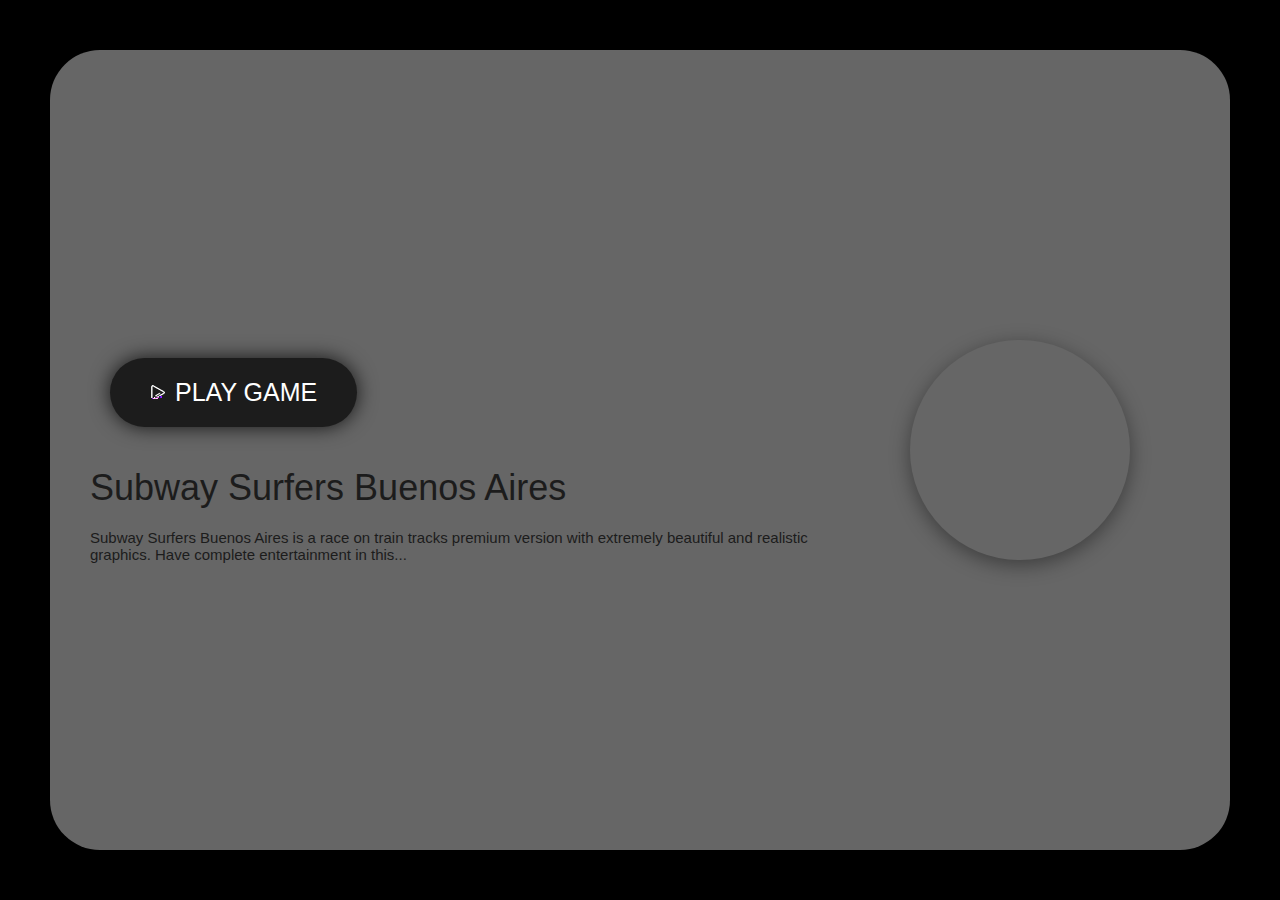
<file: g/subway.html>
<!-- created by flexcached 2024-09-21 16:04:23--><html lang="en"><head><meta charset="UTF-8"><title>Get More Math!</title><link rel="icon" href="https://i.ibb.co/YT6qGW8/favicon.png" type="image/png"><meta name="viewport" content="width=device-width, initial-scale=1.0, minimal-ui, shrink-to-fit=no viewport-fit=cover"><meta name="apple-mobile-web-app-capable" content="yes"><meta name="apple-mobile-web-app-status-bar-style" content="black-translucent"><meta name="apple-mobile-web-app-title" content="Subway Surfers"><meta name="HandheldFriendly" content="true" /><meta name="mobile-web-app-capable" content="yes" /><link rel="shortcut icon" sizes="512x512" href="https://subwaysurf.io/upload/cache/upload/imgs/options/favicon1-s512x512.png" /><link rel="icon" type="image/x-icon" href="https://i.ibb.co/YT6qGW8/favicon.ico?v=1"><link rel="apple-touch-icon" href="https://subwaysurf.io/upload/cache/upload/imgs/options/favicon1-s512x512.png"><meta http-equiv="x-ua-compatible" content="ie=edge"> <link rel="canonical" href="https://subwaysurf.io/subway-surfers-buenos-aires" data-react-helmet="true"> <meta http-equiv="Content-Security-Policy" content="upgrade-insecure-requests"><style>html, body, #theGameBox {
 position: absolute;
 top: 0;
 left: 0;
 width: 100%;
 height: 100%;
 padding: 0;
 margin: 0;
 }</style><style>

 .gamePlayerContentSafeSize {width: 1598px;height: 841px;max-width: 100%;position: relative;;}@-webkit-keyframes gamePlayerMoveRight {to {-webkit-transform: translateX(20px) }}@keyframes gamePlayerMoveRight {to {transform: translateX(20px) }}@-webkit-keyframes gamePlayerMoveLeft {to {-webkit-transform: translateX(-20px) }}@keyframes gamePlayerMoveLeft {to {transform: translateX(-20px) }}.gamePlayerPageLoader svg {z-index: -1 }.gamePlayerLoadingAnim {width: 100%;height: 100%;display: flex;align-items: center;justify-content: center;position: absolute;top: 0;left: 0;z-index: 100000000;background: rgba(0, 0, 0, .70);}.gamePlayerLoadingAnim div {box-sizing: border-box;display: block;position: absolute;width: 64px;height: 64px;margin: 4px;animation: gamePlayerLoadingAnim 1s infinite;border-style: solid;border-color: #fff transparent transparent transparent;border-width: 3px;border-radius: 50%;}.gamePlayerLoadingAnim div:nth-child(1) {animation-delay: -0.9s;}.gamePlayerLoadingAnim div:nth-child(2) {animation-delay: -0.8s;}.gamePlayerLoadingAnim div:nth-child(3) {animation-delay: -0.1s;}@keyframes gamePlayerLoadingAnim {0% {transform: rotate(0deg);}100% {transform: rotate(360deg);}}.gamePlayerLoadingAnim span {font-family: 'roboto', sans-serif;width: 100%;text-align: center;color: #fff;padding-top: 150px;position: absolute;z-index: 99999999999999999999;}.gamePlayerTable > div {display: table-cell;vertical-align: middle;padding: 10px;text-align: left;width: auto;background: #fff;color: #272727;}.gamePlayerTable > div:first-child {width: 1%;white-space: nowrap;font-size: 22px;font-weight: 600;vertical-align: top }[data-gamePlayerplayer] div video {width: 100% !important;height: 100% !important;}[data-gamePlayerplayer] div lima-video {width: 100% !important;height: 100% !important;}.gamePlayerContent video {left: 0;top: 0;}.gamePlayerContent {top: 0;left: 0;}.gamePlayerHidden {display: none !important;visibility: hidden;}.gamePlayerCenterTable > div {display: table-cell;text-align: left;vertical-align: middle;font-size: 22px;}.gamePlayerCenterTable > div:nth-child(2) {padding: 10px 30px;text-align: center;display: inline-block;}#gamePlayermw1jclueedb9wbbpdztq {width: 100%;}#gamePlayermw1jclueedb9wbbpdztq {background-color: #000;overflow: hidden;}#gamePlayermw1jclueedb9wbbpdztq {padding: inherit;box-sizing: border-box;overflow: hidden;position: relative;z-index: 9999;}body > #gamePlayermw1jclueedb9wbbpdztq {position: fixed !important;}#gamePlayermw1jclueedb9wbbpdztq.gamePlayerMidroll {background: rgba(0, 0, 0, 1);}#gamePlayermw1jclueedb9wbbpdztq > div:first-child {z-index: 2147483647;}#gamePlayermw1jclueedb9wbbpdztq.gamePlayerNoClick > div:first-child {z-index: 2147483646;}#gamePlayermw1jclueedb9wbbpdztq:not(.gamePlayerAdLoaded) > div:not([class]) {pointer-events: none;}.gamePlayerContent {position: relative;}#gamePlayermw1jclueedb9wbbpdztq .gamePlayerLoadingContainer > div {display: none;}#gamePlayermw1jclueedb9wbbpdztq .gamePlayerLoadingContainer > div {width: 25px;height: 25px;position: absolute;top: 50%;left: 50%;margin-left: -15px;margin-top: -15px;animation: circle 0.75s linear infinite;border-width: 2px;border-style: solid;border-color: rgba(252, 12, 12, 0) rgb(255, 255, 255) rgba(201, 62, 201, 0) rgb(255, 255, 255);border-image: initial;border-radius: 100%;-webkit-animation: spin 1s linear infinite;animation: spin 1s linear infinite;transform-origin: center !important;}@-webkit-keyframes spin {0% {-webkit-transform: rotate(0deg);}100% {-webkit-transform: rotate(360deg);}}@keyframes spin {0% {transform: rotate(0deg);}100% {transform: rotate(360deg);}}@keyframes gamePlayerTicTac {0% {transform: scale(1, 1);}50% {transform: scale(1.2, 1.2);}100% {transform: scale(1, 1);}}.gamePlayerInstallFlash > div {display: table-cell;text-align: center;vertical-align: middle;width: 100%;height: 100%;color: #fff;font-family: "open sans";font-size: 18px;letter-spacing: -1px;}.gamePlayerInstallFlash > div > a {display: block;text-align: center;color: yellow;padding: 10px;}.gamePlayerContextMenu li {border-bottom: 1px solid rgba(255, 255, 255, .8);padding: 5px;color: rgba(255, 555, 255, .6);list-style-type: none;padding: 10px 0;font-family: roboto;font-size: 11px;text-align: left;}.gamePlayerContextMenu li a {color: rgba(255, 555, 255, .6);font-family: roboto;font-size: 11px;text-align: left;text-decoration: none;}.gamePlayerContextMenu li a:hover {text-decoration: underline }.gamePlayerContextMenu li:last-child {border-bottom: none;}.gamePlayerContextMenu li span {cursor: pointer;font-size: 12px;display: block;text-align: left;font-weight: normal;font-family: 'roboto' }#gamePlayermw1jclueedb9wbbpdztq iframe:first-of-type {display: block !important;background: none !important;border: none !important;}#gamePlayermw1jclueedb9wbbpdztq .gamePlayerFlashSplash embed {transform: scale(100);}.loadingButton span {opacity: 0;transition: .2s;}@keyframes bounceHorizontal {0% {left: -4px;}100% {left: 4px;}}@keyframes openChest {from {background-position-x: 0px;}to {background-position-x: -294px;}}@keyframes popIn {0% {-webkit-transform: scale(0);transform: scale(0);opacity: 1;}70% {-webkit-transform: scale(1.2);transform: scale(1.2);opacity: 1;}100% {-webkit-transform: scale(1);transform: scale(1);opacity: 1;}}:root {--min5050: 50px;--min202: 20px;--min203: 20px;--min405: 40px;--min255: 25px;--min143: 14px;--min22040: 150px;--min15015: 150px;--min505: 50px;--min364: 36px;--min202: 20px;}@supports (padding:min(12px, 13vw)) {:root {--min5050: min(50px, 5vw);--min202: min(20px, 2vw);--min405: 40px;--min203: min(20px, 3vh);--min405: min(40px, 5vw);--min255: min(25px, 5vw);--min143: min(14px, 3vw);--min22040: min(220px, 40vw);--min15015: min(150px, 15vw);--min505: min(50px, 5vw);--min364: min(36px, 4vh);--min202: min(20px, 2vw);}}@import url(https://fonts.googleapis.com/css2?family=Roboto:gamePlayerht@100;300;400;500&display=swap);.gamePlayerSplash * {box-sizing: border-box;font-family: Roboto, sans-serif !important;font-weight: 300;}.gamePlayerSplash {display: block;padding: var(--min5050);overflow: hidden;width: 100%;height: 100%;box-sizing: border-box;position: relative;background-color: #000;outline: none !important;transition: opacity .4s;background-repeat: no-repeat;background-position: center;}.gamePlayerSplash .gamePlayerBg {display: block;width: 100%;height: 100%;position: absolute;top: 0;left: 0;z-index: 1 }.gamePlayerSplash .gamePlayerBg .gamePlayerBgImage {position: absolute;top: 0;left: 0;width: 100%;height: 100%;filter: blur(45px);background-size: cover;transform: scale(1.3) }.gamePlayerSplash .gamePlayerSplashContent {background: rgba(255, 255, 255, .4);border-radius: 50px;display: block;width: 100%;height: 100%;z-index: 10;box-shadow: 0px 0px 0px 0px #ffffff, 10px 20px 21px rgba(0, 0, 0, .4);position: relative;transition: box-shadow .2s;}.gamePlayerSplash .gamePlayerSplashContent:hover {box-shadow: -2px -2px 10px 1px #ffffff, 10px 20px 21px rgba(0, 0, 0, .4);}.gamePlayerSplashContent .gamePlayerCenterContent {display: grid;width: 100%;height: 100%;grid-template-columns:2fr 1fr;box-sizing: border-box;place-items: center;padding: var(--min202);}.gamePlayerSplashContent .gamePlayerCenterContent > div {text-align: center;padding: var(--min202);width: 100% }.gamePlayerSplashContent .gamePlayerCenterContent .gamePlayerPrerollInfo {display: grid;width: 100%;text-align: left;row-gap: 20px }.gamePlayerSplashContent .gamePlayerCenterContent .gamePlayerButtons {display: inline-block;text-align: center;display: grid;row-gap: 20px;width: max-content;padding: 20px }.gamePlayerSplashContent .gamePlayerCenterContent .gamePlayerPrerollCTA {transition: .2s;position: relative;cursor: pointer;}.gamePlayerSplashContent .gamePlayerCenterContent .gamePlayerPrerollCTA:hover {transform: scale(1.1) }.gamePlayerSplashContent .gamePlayerCenterContent .gamePlayerPrerollCTA span {display: grid;grid-template-columns:auto auto;grid-gap: 10px;background-color: #1c1c1c;color: #fff;border-radius: 100px;padding: var(--min203) var(--min405);font-weight: 400;font-size: var(--min255);box-shadow: 0 0 20px rgba(0, 0, 0, .8);align-items: center;cursor: pointer;transition: .3s;text-transform: uppercase;user-select: none;pointer-events: none;}.gamePlayerSplashContent .gamePlayerCenterContent .gamePlayerPrerollCTA:hover span {background-color: #91000a }.gamePlayerSplashContent .gamePlayerCenterContent .gamePlayerPrerollCTA span:before {display: block;content: " ";background-image: url([data-uri]);background-repeat: no-repeat;background-position: center;width: 15px;height: 15px }.gamePlayerSplashContent .gamePlayerCenterContent .gamePlayerPrerollCTA:hover span:before {animation: gamePlayerKnock .3s infinite }@keyframes gamePlayerKnock {0% {transform: translateX(0) }100% {transform: translateX(-10px) }}.gamePlayerSplashContent .gamePlayerCenterContent .gamePlayerPrerollWb span {display: inline-block;border: 2px solid #1c1c1c;color: #1c1c1c;border-radius: 100px;padding: 15px 20px;text-transform: uppercase;font-weight: 500;font-size: var(--min143);box-shadow: 0 0 20px rgba(0, 0, 0, .8);cursor: pointer;user-select: none;}.gamePlayerThumb {display: block;position: relative;border-radius: 50%;overflow: hidden;box-shadow: 0 5px 20px rgba(0, 0, 0, .4);width: var(--min22040);height: var(--min22040);transition: .3s;cursor: pointer;margin: auto;}.gamePlayerThumb:hover {transform: scale(1.1);box-shadow: -2px -2px 10px 1px #ffffff, 0 5px 40px rgba(0, 0, 0, .4) }.gamePlayerThumb > div {position: absolute;border-radius: 50%;top: 0;left: 0;width: 100%;height: 100%;background-size: cover;background-repeat: no-repeat;background-position: center;}.gamePlayerTitle {font-weight: 300;font-size: var(--min364);user-select: none;color: #1c1c1c;line-height: normal;}.gamePlayerTitle:after {content: "" !important;}.gamePlayerPrerollDescription {font-weight: 400;font-size: 15px;user-select: none;color: #1c1c1c;}.gamePlayerSplash {opacity: 0;}.gamePlayerPrerollCTA {position: relative;}.gamePlayerSplash {opacity: 1;}

 .gamePlayerBg .gamePlayerBgImage {
 background-image: url('https://subwaysurf.io/upload/cache/upload/imgs/game/subway-surfers-buenos-aires-cover-m200x200.png') !important;
 }

 .gamePlayerThumb > div {
 background-image: url(https://subwaysurf.io/upload/cache/upload/imgs/game/subway-surfers-buenos-aires-cover-m200x200.png);
 }
		@media only screen and (max-width: 480px) {
		 .gamePlayerThumb{display:none}
		}</style><link href="https://fonts.googleapis.com/css?family=Roboto:400,500&amp;display=swap"><script src="https://ajax.googleapis.com/ajax/libs/jquery/1.12.4/jquery.min.js"></script> 
	<script async 
		 src="https://pagead2.googlesyndication.com/pagead/js/adsbygoogle.js?client=ca-pub-8526539085196274"
		 crossorigin="anonymous"></script><script>// data-adbreak-test="on"
 window.adsbygoogle = window.adsbygoogle || [];
 var adBreak = adConfig = function(o) {adsbygoogle.push(o);}</script> <script>function showAFG(){
 var show_ads = (typeof adBreak !== 'undefined')?true:false; 
			
			var domain = 'subwaysurf.io';
			if (window!=window.top && document.referrer!=null){ 
				url = document.referrer; 
				ref = url.match(/:\/\/(.[^/]+)/)[1]; 
				if(ref!=domain){show_ads = false;}
				
			}
		
			if(show_ads){
				console.log("show ads");
				// Game start logic
				let adConfigPromise =
					new Promise((resolve, reject) => adConfig({
						preloadAdBreaks: 'on',
						onReady: () => resolve(true)
					}));
				let timeoutPromise =
					new Promise((resolve, reject) => {
						setTimeout(() => {
							resolve(false);
						}, 2000);
					});
				// Whatever happens first resolves this promise.
				Promise.race([
					adConfigPromise,
					timeoutPromise
				]).then((shouldShowPreRoll) => {
					if (shouldShowPreRoll) {
						showPreRoll();
					} else {
						showGamePlayerFrame();
					}
				});
			}else{
				console.log("no show ads");
				showGamePlayerFrame();
			}
 
 } 

			function showPreRoll() {
			 // Show ad
			 adBreak({
				 type: 'preroll',
				 adBreakDone: showGamePlayerFrame, // always called, unblocks the game logic
			 
			 });
			}

 function showGamePlayerFrame() {
 $(".gamePlayerSplash").addClass('gamePlayerHidden');
 $(".gamePlayerLoadingAnim").removeClass('gamePlayerHidden');
 setTimeout(function () {
 $(".gamePlayerLoadingAnim").addClass('gamePlayerHidden');
 $("#gameFrame").removeClass('gamePlayerHidden');
 }, 2000);
 }</script></head><body cz-shortcut-listen="true" aria-hidden="false"><div id="theGameBox" class="gamePlayerContentSafeSize gamePlayerContent"><div id="gamePlayermw1jclueedb9wbbpdztq" data-gamePlayerplayer="true" class=""><div class="gamePlayerSplashPreroll gamePlayerSplash"><div class="gamePlayerBg"><div class="gamePlayerBgImage"></div></div><div class="gamePlayerSplashContent"><div class="gamePlayerCenterContent"><div><div class="gamePlayerPrerollInfo"><div class="gamePlayerButtons"><div class="gamePlayerPrerollCTA" id="btn_playgame" onclick="showAFG()"><span>Play game</span></div></div><div class="gamePlayerTitle">Subway Surfers Buenos Aires</div><div class="gamePlayerPrerollDescription">Subway Surfers Buenos Aires is a race on train tracks premium version with extremely beautiful and realistic graphics. Have complete entertainment in this... </div></div></div><div><div class="gamePlayerThumb"><div></div></div></div></div></div></div>
</div><iframe title="Game Frame" class="gamePlayerHidden" src="https://html5.gamemonetize.com/60iqc76rla56c0zz5n8c8563j6caguek/" id="gameFrame" width="100%" height="100%"
 frameborder="0"
 data-gamePlayer-content="true"></iframe><div class="gamePlayerLoadingAnim gamePlayerHidden"><div></div><div></div><div></div><div></div><span>Game will resume momentarily...</span></div></div></body></html>
</file>
<file: styles.css>
/* General page styles */
body {
    font-family: Arial, sans-serif;
    display: flex;
    justify-content: center;
    align-items: center;
    height: 100vh;
    margin: 0;
    background-color: #f4f4f4;
}

/* Container styles for the whole app */
#usernameSection, #homeScreen, #joinRoomSection, #chatRoom {
    width: 300px;
    padding: 20px;
    background-color: white;
    border-radius: 8px;
    box-shadow: 0px 4px 6px rgba(0, 0, 0, 0.1);
    display: flex;
    flex-direction: column;
    align-items: center;
}

/* Input and button styling */
input, button {
    width: 100%;
    padding: 10px;
    margin: 5px 0;
    border-radius: 4px;
    border: 1px solid #ddd;
}

/* Button hover effect */
button:hover {
    background-color: #f0f0f0;
    cursor: pointer;
}

/* Specific button styles */
button {
    background-color: #007bff;
    color: white;
    border: none;
    font-weight: bold;
}

/* Hide sections when not active */
#usernameSection, #homeScreen, #joinRoomSection, #chatRoom {
    display: none;
}

/* Show active sections */
#usernameSection {
    display: block;
}

/* Chat area size and scrollable area */
#messages {
    max-height: 300px;
    width: 100%;
    margin-bottom: 10px;
    overflow-y: auto;
}
</file>
